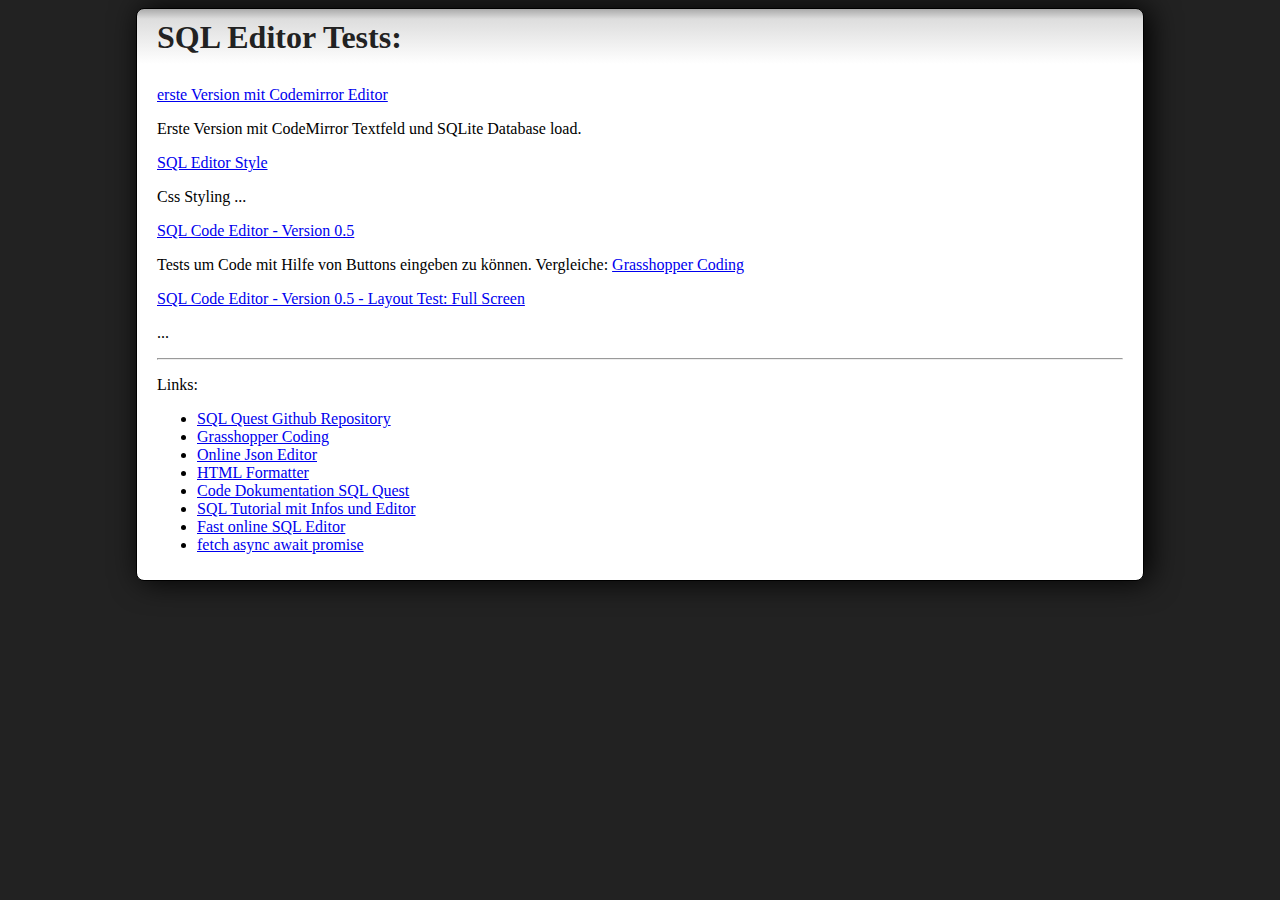
<file: index.html>
<!doctype html>
<html>

<head>
	<meta charset="utf8">
	<title>Online SQL Abenteuer 12</title>
	<link href="https://cdn.jsdelivr.net/npm/bootstrap@5.0.0-beta2/dist/css/bootstrap.min.css" rel="stylesheet"
		integrity="sha384-BmbxuPwQa2lc/FVzBcNJ7UAyJxM6wuqIj61tLrc4wSX0szH/Ev+nYRRuWlolflfl" crossorigin="anonymous">
	<link rel="stylesheet" href="css/index.css">

</head>

<body>
	<h1>SQL Editor Tests:</h1>

	<p><a href="./index_old.html">erste Version mit Codemirror Editor</a></p>
	<p>Erste Version mit CodeMirror Textfeld und SQLite Database load.</p>

	<p><a href="./index2.html">SQL Editor Style</a></p>
	<p>Css Styling ...</p>

	<p><a href="./sql-editor.html">SQL Code Editor - Version 0.5</a></p>
	<p>Tests um Code mit Hilfe von Buttons eingeben zu können. Vergleiche:
		<a href="https://learn.grasshopper.app/project/fundamentals-ii" target="_blank">Grasshopper Coding</a>
	</p>

	<p><a href="./sql-editor-2.html">SQL Code Editor - Version 0.5 - Layout Test: Full Screen</a></p>
	<p>...
	</p>


	<hr>
	<p>Links:</p>
	<ul>
		<li><a href="https://github.com/Sulkar/sql-quest" target="_blank">SQL Quest Github Repository</a></li>
		<li><a href="https://learn.grasshopper.app/project/fundamentals-ii" target="_blank">Grasshopper Coding</a></li>
		<li><a href="https://jsoneditoronline.org/" target="_blank">Online Json Editor</a></li>
		<li><a href="https://codebeautify.org/htmlviewer/" target="_blank">HTML Formatter</a></li>
		<li><a href="https://docs.google.com/document/d/17sZaLx4jwNVr7cThZXRcpKtjsOIQ4309kPToPDadQcc/edit?usp=sharing"
				target="_blank">Code Dokumentation SQL Quest</a></li>
		<li><a href="https://www.sqltutorial.org/" target="_blank">SQL Tutorial mit Infos und Editor</a></li>
		<li><a href="https://sqliteonline.com/" target="_blank">Fast online SQL Editor</a></li>
		<li><a href="https://dmitripavlutin.com/javascript-fetch-async-await/" target="_blank">fetch async await promise</a></li>




	</ul>
</body>

</html>
</file>
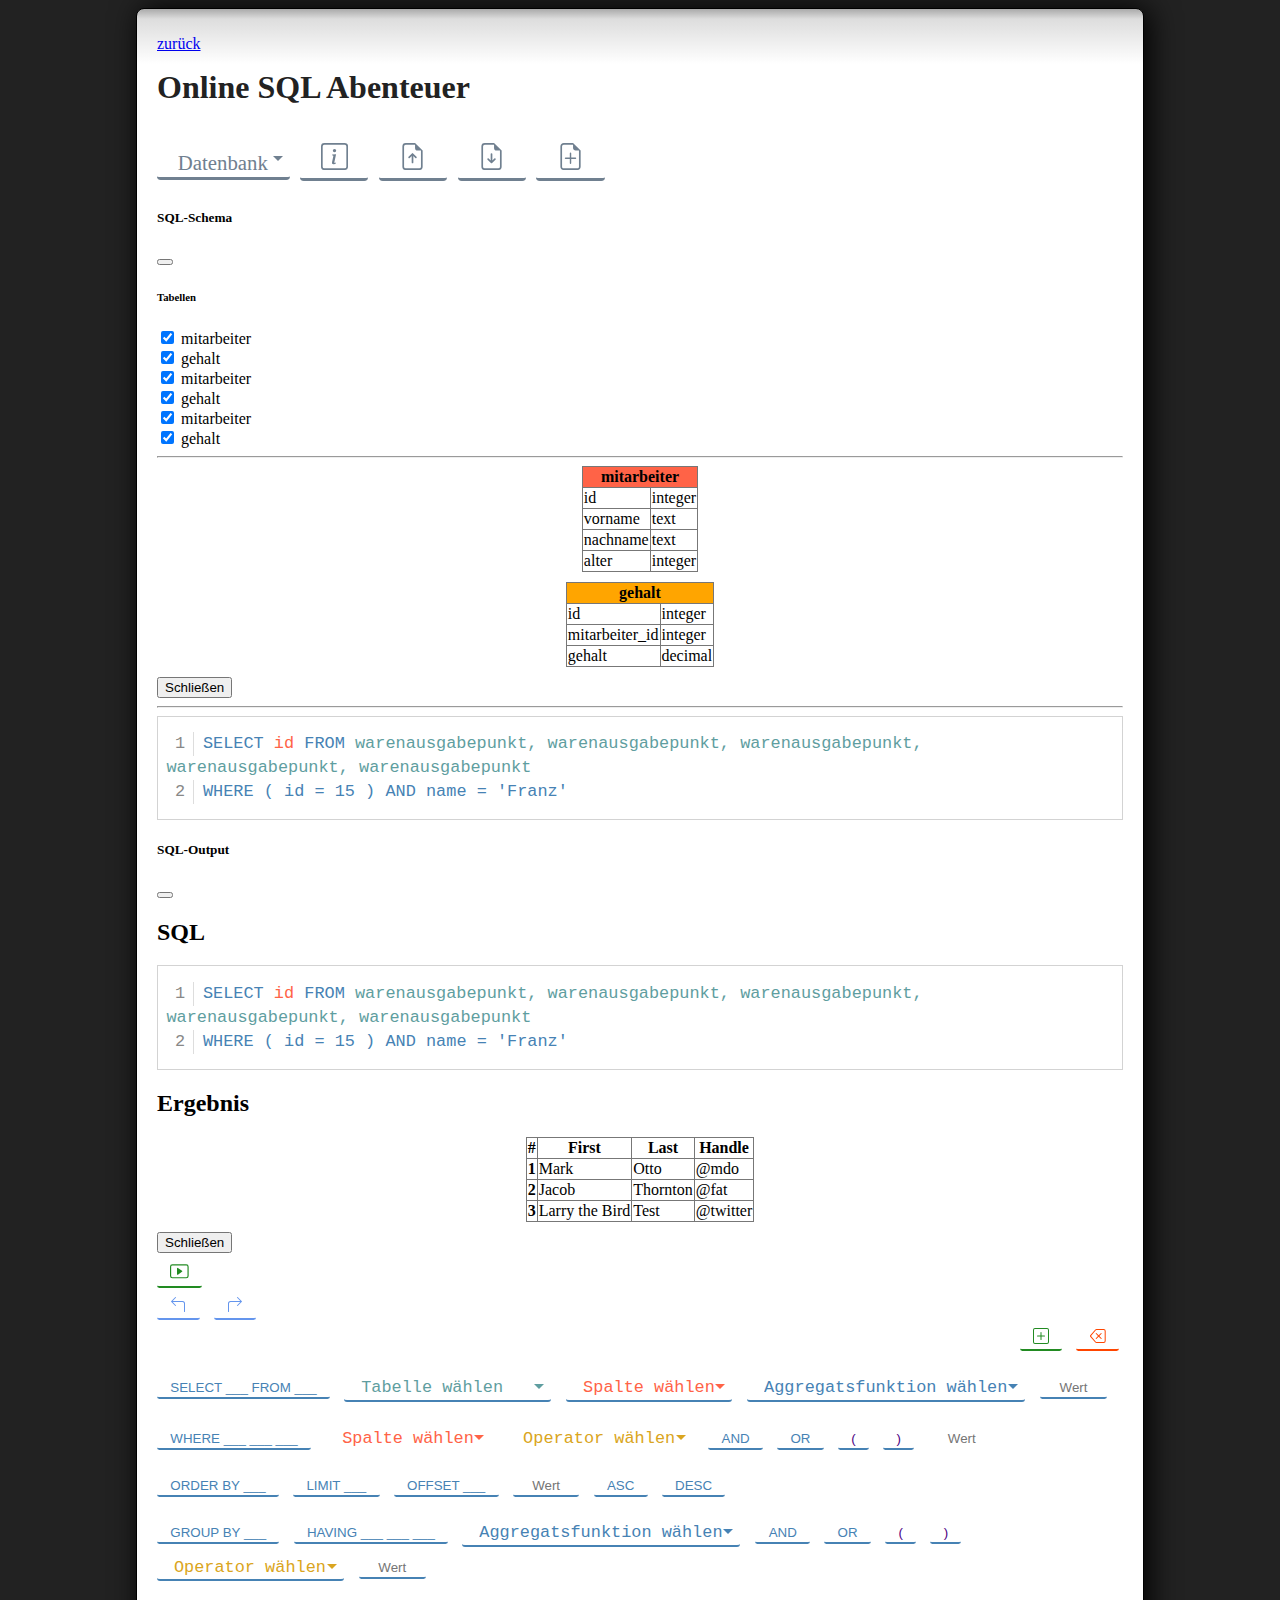
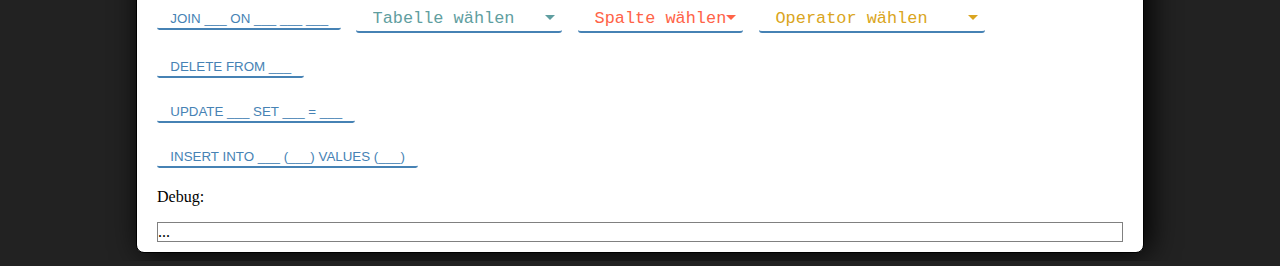
<file: index2.html>
<!DOCTYPE html>

<html>

<head>
    <meta charset="utf8">

    <title>Online SQL Abenteuer</title>


    <link href="https://cdn.jsdelivr.net/npm/bootstrap@5.0.0-beta2/dist/css/bootstrap.min.css" rel="stylesheet" integrity="sha384-BmbxuPwQa2lc/FVzBcNJ7UAyJxM6wuqIj61tLrc4wSX0szH/Ev+nYRRuWlolflfl" crossorigin="anonymous">
    <link rel="stylesheet" href="css/index.css">

</head>

<body>
    <p><a href="./index.html">zurück</a></p>




    <h1>Online SQL Abenteuer</h1>


    <div class="row">
        <div class="col">
            <div class="dbHandlingMenu">
                <select id="selDbChooser">
                    <option value="init">Datenbank</option>
                </select>
                <button id="btnDbInfo" class="btnDbInfo" data-toggle="tooltip" data-placement="top" title="Database Info" data-toggle="modal" data-bs-toggle="modal" data-bs-target="#dbInfoModal">
                    <svg xmlns="http://www.w3.org/2000/svg" width="1.3em" height="1.3em" fill="currentColor" class="bi bi-info-square" viewBox="0 0 16 16">
                        <path d="M14 1a1 1 0 0 1 1 1v12a1 1 0 0 1-1 1H2a1 1 0 0 1-1-1V2a1 1 0 0 1 1-1h12zM2 0a2 2 0 0 0-2 2v12a2 2 0 0 0 2 2h12a2 2 0 0 0 2-2V2a2 2 0 0 0-2-2H2z"/>
                        <path d="M8.93 6.588l-2.29.287-.082.38.45.083c.294.07.352.176.288.469l-.738 3.468c-.194.897.105 1.319.808 1.319.545 0 1.178-.252 1.465-.598l.088-.416c-.2.176-.492.246-.686.246-.275 0-.375-.193-.304-.533L8.93 6.588zM9 4.5a1 1 0 1 1-2 0 1 1 0 0 1 2 0z"/>
                      </svg>
                </button>
                <label for="fileDbUpload" class="fileUpload" data-toggle="tooltip" data-placement="top" title="Upload Database">
                    <svg xmlns="http://www.w3.org/2000/svg" width="1.3em" height="1.3em" fill="currentColor" class="bi bi-file-earmark-arrow-up" viewBox="0 0 16 16">
                        <path d="M8.5 11.5a.5.5 0 0 1-1 0V7.707L6.354 8.854a.5.5 0 1 1-.708-.708l2-2a.5.5 0 0 1 .708 0l2 2a.5.5 0 0 1-.708.708L8.5 7.707V11.5z"/>
                        <path d="M14 14V4.5L9.5 0H4a2 2 0 0 0-2 2v12a2 2 0 0 0 2 2h8a2 2 0 0 0 2-2zM9.5 3A1.5 1.5 0 0 0 11 4.5h2V14a1 1 0 0 1-1 1H4a1 1 0 0 1-1-1V2a1 1 0 0 1 1-1h5.5v2z"/>
                      </svg>
                </label>
                <input id="fileDbUpload" type="file" />
                <button id="btnDbDownload" class="btnDbDownload" data-toggle="tooltip" data-placement="top" title="Download Database">
                    <svg xmlns="http://www.w3.org/2000/svg" width="1.3em" height="1.3em" fill="currentColor" class="bi bi-file-earmark-arrow-down" viewBox="0 0 16 16">
                        <path d="M8.5 6.5a.5.5 0 0 0-1 0v3.793L6.354 9.146a.5.5 0 1 0-.708.708l2 2a.5.5 0 0 0 .708 0l2-2a.5.5 0 0 0-.708-.708L8.5 10.293V6.5z"/>
                        <path d="M14 14V4.5L9.5 0H4a2 2 0 0 0-2 2v12a2 2 0 0 0 2 2h8a2 2 0 0 0 2-2zM9.5 3A1.5 1.5 0 0 0 11 4.5h2V14a1 1 0 0 1-1 1H4a1 1 0 0 1-1-1V2a1 1 0 0 1 1-1h5.5v2z"/>
                      </svg>
                </button>
                <button id="btnDbNew" class="btnDbNew" data-toggle="tooltip" data-placement="top" title="New Database">
                    <svg  xmlns="http://www.w3.org/2000/svg"  xmlns:xlink="http://www.w3.org/1999/xlink"  width="1.3em" height="1.3em" fill="currentColor" viewBox="0,0,12,16"><g transform="translate(-294,-191.02041)"><g data-paper-data="{&quot;isPaintingLayer&quot;:true}" fill="slategrey" fill-rule="nonzero" stroke="none" stroke-width="1" stroke-linecap="butt" stroke-linejoin="miter" stroke-miterlimit="10" stroke-dasharray="" stroke-dashoffset="0" style="mix-blend-mode: normal"></g><path d="M300,196.61224c0.23388,0 0.42347,0.18959 0.42347,0.42347v2.54082h2.54082c0.23388,0 0.42347,0.18959 0.42347,0.42347c0,0.23388 -0.18959,0.42347 -0.42347,0.42347h-2.54082v2.54082c0,0.23388 -0.18959,0.42347 -0.42347,0.42347c-0.23388,0 -0.42347,-0.18959 -0.42347,-0.42347v-2.54082h-2.54082c-0.23388,0 -0.42347,-0.18959 -0.42347,-0.42347c0,-0.23388 0.18959,-0.42347 0.42347,-0.42347h2.54082v-2.54082c0,-0.23388 0.18959,-0.42347 0.42347,-0.42347z"/><path d="M304,207.02041h-8c-1.10457,0 -2,-0.89543 -2,-2v-12c0,-1.10457 0.89543,-2 2,-2h5.5l4.5,4.5v9.5c0,1.10457 -0.89543,2 -2,2zM301.5,192.02041h-5.5c-0.55228,0 -1,0.44772 -1,1v12c0,0.55228 0.44772,1 1,1h8c0.55228,0 1,-0.44772 1,-1v-9.5h-2c-0.82843,0 -1.5,-0.67157 -1.5,-1.5z"/></g></g></svg>
                </button>
            </div>
        </div>
    </div>


    <div class="modal fade" id="dbInfoModal" tabindex="-1" aria-labelledby="dbInfoModal" aria-hidden="true">
        <div class="modal-dialog modal-fullscreen">
            <div class="modal-content">
                <div class="modal-header">
                    <h5 class="modal-title" id="exampleModalLabel">SQL-Schema</h5>
                    <button type="button" class="btn-close" data-bs-dismiss="modal" aria-label="Close"></button>
                </div>
                <div class="modal-body">

                    <div class="container">
                        <div class="container">
                            <div class="schemaArea dbInfoModal">
                                <div class="row tableSelectMenu">
                                    <h6>Tabellen</h6>
                                    <div class="col ">
                                        <div class="form-check">
                                            <input class="form-check-input" type="checkbox" value="" id="flexCheckDefault" checked>
                                            <label class="form-check-label" for="flexCheckDefault">
                                              mitarbeiter
                                            </label></br>
                                            <input class="form-check-input" type="checkbox" value="" id="flexCheckDefault" checked>
                                            <label class="form-check-label" for="flexCheckDefault">
                                              gehalt
                                            </label>
                                        </div>
                                    </div>
                                    <div class="col ">
                                        <div class="form-check">
                                            <input class="form-check-input" type="checkbox" value="" id="flexCheckDefault" checked>
                                            <label class="form-check-label" for="flexCheckDefault">
                                                  mitarbeiter
                                                </label></br>
                                            <input class="form-check-input" type="checkbox" value="" id="flexCheckDefault" checked>
                                            <label class="form-check-label" for="flexCheckDefault">
                                                  gehalt
                                                </label>
                                        </div>
                                    </div>
                                    <div class="col ">
                                        <div class="form-check">
                                            <input class="form-check-input" type="checkbox" value="" id="flexCheckDefault" checked>
                                            <label class="form-check-label" for="flexCheckDefault">
                                                      mitarbeiter
                                                    </label></br>
                                            <input class="form-check-input" type="checkbox" value="" id="flexCheckDefault" checked>
                                            <label class="form-check-label" for="flexCheckDefault">
                                                      gehalt
                                                    </label>
                                        </div>
                                    </div>

                                    <hr>
                                </div>

                            </div>
                            <div class="row">
                                <div class="col-sm">
                                    <table class="table" style="max-width: 20em;">
                                        <thead>
                                            <tr>
                                                <th colspan="2" style="background-color: tomato">mitarbeiter</th>
                                            </tr>
                                        </thead>
                                        <tbody>
                                            <tr>
                                                <td>id</td>
                                                <td>integer</td>
                                            </tr>
                                            <tr>
                                                <td>vorname</td>
                                                <td>text</td>
                                            </tr>
                                            <tr>
                                                <td>nachname</td>
                                                <td>text</td>
                                            </tr>
                                            <tr>
                                                <td>alter</td>
                                                <td>integer</td>
                                            </tr>
                                        </tbody>
                                    </table>
                                </div>
                                <div class="col-sm">
                                    <table class="table" style="max-width: 20em;">
                                        <thead>
                                            <tr>
                                                <th colspan="2" style="background-color: orange">gehalt</th>
                                            </tr>
                                        </thead>
                                        <tbody>
                                            <tr>
                                                <td>id</td>
                                                <td>integer</td>
                                            </tr>
                                            <tr>
                                                <td>mitarbeiter_id</td>
                                                <td>integer</td>
                                            </tr>
                                            <tr>
                                                <td>gehalt</td>
                                                <td>decimal</td>
                                            </tr>
                                        </tbody>
                                    </table>
                                </div>
                                <div class="col-sm"></div>
                            </div>
                        </div>
                    </div>
                </div>
            </div>
            <div class="modal-footer">
                <button type="button" class="btn btn-secondary" data-bs-dismiss="modal">Schließen</button>
            </div>
        </div>
    </div>
    </div>


    <hr>





    <div>
        <div class="container">
            <div class="row">
                <div class="col">
                    <div class="codeArea">
                        <pre><code>

<span class="codeElement_0 codeline btnSelect synSQL sqlSelect parent sqlIdentifier inputFields" data-sql-element="SELECT">SELECT<span class="codeElement_1 leerzeichen"> </span><span class="codeElement_8 selField synColumns synColumns sqlSelect inputField sqlIdentifier root" data-sql-element="SELECT_SELECT">id</span><span class="codeElement_3 leerzeichen"> </span><span class="codeElement_4" data-goto-element="0">FROM</span><span class="codeElement_5 leerzeichen"> </span><span class="codeElement_7 selTable synTables sqlSelect inputField sqlIdentifier root" data-sql-element="SELECT_FROM">warenausgabepunkt, warenausgabepunkt, warenausgabepunkt, warenausgabepunkt, warenausgabepunkt</span><span class="codeElement_9 leerzeichen"> </span><span class="codeElement_10 btnWhere sqlWhere parent sqlIdentifier codeline inputFields" data-sql-element="WHERE">WHERE<span class="codeElement_11 leerzeichen"> </span><span class="codeElement_17 btnLeftBracket sqlWhere sqlIdentifier extended" data-sql-element="LEFTBRACKET"> ( </span><span class="codeElement_18 selField sqlWhere inputField sqlIdentifier root" data-sql-element="WHERE_1">id</span><span class="codeElement_13 leerzeichen"> </span><span class="codeElement_19 selOperators sqlWhere inputField sqlIdentifier root" data-sql-element="WHERE_2">=</span><span class="codeElement_15 leerzeichen"> </span><span class="codeElement_16 inputField unfilled root sqlIdentifier input" data-sql-element="WHERE_3" data-next-element="12">15</span><span class="codeElement_20 btnRightBracket sqlWhere sqlIdentifier extended" data-sql-element="RIGHTBRACKET"> ) </span><span class="codeElement_21 leerzeichen"> </span><span class="codeElement_22 btnAND sqlWhere parent sqlIdentifier inputFields" data-sql-element="AND">AND<span class="codeElement_23 leerzeichen"> </span><span class="codeElement_29 selField sqlWhere inputField sqlIdentifier root" data-sql-element="WHERE_1">name</span><span class="codeElement_25 leerzeichen"> </span><span class="codeElement_30 selOperators sqlWhere inputField sqlIdentifier root" data-sql-element="WHERE_2">=</span><span class="codeElement_27 leerzeichen"> </span><span class="codeElement_28 inputField unfilled root sqlIdentifier input" data-sql-element="WHERE_3" data-next-element="24">'Franz'</span></span></span></span>

</code></pre>

                    </div>
                </div>
            </div>




            <!-- Modal -->
            <div class="modal fade" id="resultModal" tabindex="-1" aria-labelledby="exampleModalLabel" aria-hidden="true">
                <div class="modal-dialog modal-fullscreen">
                    <div class="modal-content">
                        <div class="modal-header">
                            <h5 class="modal-title" id="exampleModalLabel">SQL-Output</h5>
                            <button type="button" class="btn-close" data-bs-dismiss="modal" aria-label="Close"></button>
                        </div>
                        <div class="modal-body">

                            <div class="container">
                                <div class="row">
                                    <div class="col">
                                        <h2>SQL</h2>
                                        <div class="codeArea">
                                            <pre><code>
            
            <span class="codeElement_0 codeline btnSelect synSQL sqlSelect parent sqlIdentifier inputFields" data-sql-element="SELECT">SELECT<span class="codeElement_1 leerzeichen"> </span><span class="codeElement_8 selField synColumns synColumns sqlSelect inputField sqlIdentifier root" data-sql-element="SELECT_SELECT">id</span><span class="codeElement_3 leerzeichen"> </span><span class="codeElement_4" data-goto-element="0">FROM</span><span class="codeElement_5 leerzeichen"> </span><span class="codeElement_7 selTable synTables sqlSelect inputField sqlIdentifier root" data-sql-element="SELECT_FROM">warenausgabepunkt, warenausgabepunkt, warenausgabepunkt, warenausgabepunkt, warenausgabepunkt</span><span class="codeElement_9 leerzeichen"> </span><span class="codeElement_10 btnWhere sqlWhere parent sqlIdentifier codeline inputFields" data-sql-element="WHERE">WHERE<span class="codeElement_11 leerzeichen"> </span><span class="codeElement_17 btnLeftBracket sqlWhere sqlIdentifier extended" data-sql-element="LEFTBRACKET"> ( </span><span class="codeElement_18 selField sqlWhere inputField sqlIdentifier root" data-sql-element="WHERE_1">id</span><span class="codeElement_13 leerzeichen"> </span><span class="codeElement_19 selOperators sqlWhere inputField sqlIdentifier root" data-sql-element="WHERE_2">=</span><span class="codeElement_15 leerzeichen"> </span><span class="codeElement_16 inputField unfilled root sqlIdentifier input" data-sql-element="WHERE_3" data-next-element="12">15</span><span class="codeElement_20 btnRightBracket sqlWhere sqlIdentifier extended" data-sql-element="RIGHTBRACKET"> ) </span><span class="codeElement_21 leerzeichen"> </span><span class="codeElement_22 btnAND sqlWhere parent sqlIdentifier inputFields" data-sql-element="AND">AND<span class="codeElement_23 leerzeichen"> </span><span class="codeElement_29 selField sqlWhere inputField sqlIdentifier root" data-sql-element="WHERE_1">name</span><span class="codeElement_25 leerzeichen"> </span><span class="codeElement_30 selOperators sqlWhere inputField sqlIdentifier root" data-sql-element="WHERE_2">=</span><span class="codeElement_27 leerzeichen"> </span><span class="codeElement_28 inputField unfilled root sqlIdentifier input" data-sql-element="WHERE_3" data-next-element="24">'Franz'</span></span></span></span>
            
            </code></pre>


                                        </div>
                                        <h2>Ergebnis</h2>
                                        <table class="table table-hover">
                                            <thead>
                                                <tr>
                                                    <th scope="col">#</th>
                                                    <th scope="col">First</th>
                                                    <th scope="col">Last</th>
                                                    <th scope="col">Handle</th>
                                                </tr>
                                            </thead>
                                            <tbody>
                                                <tr>
                                                    <th scope="row">1</th>
                                                    <td>Mark</td>
                                                    <td>Otto</td>
                                                    <td>@mdo</td>
                                                </tr>
                                                <tr>
                                                    <th scope="row">2</th>
                                                    <td>Jacob</td>
                                                    <td>Thornton</td>
                                                    <td>@fat</td>
                                                </tr>
                                                <tr>
                                                    <th scope="row">3</th>
                                                    <td>Larry the Bird</td>
                                                    <td>Test</td>
                                                    <td>@twitter</td>
                                                </tr>
                                            </tbody>
                                        </table>
                                    </div>
                                </div>
                            </div>
                        </div>
                        <div class="modal-footer">
                            <button type="button" class="btn btn-secondary" data-bs-dismiss="modal">Schließen</button>
                        </div>
                    </div>
                </div>
            </div>

            <div class="row buttonArea  mainMenu">
                <div class="col-2 leftMenu">
                    <button class="btnRun" data-toggle="modal" data-bs-toggle="modal" data-bs-target="#resultModal">
                        <svg xmlns="http://www.w3.org/2000/svg" width="1.4em" height="1.4em" fill="currentColor"
                            class="bi bi-play-btn" viewBox="0 0 16 16">
                            <path
                                d="M6.79 5.093A.5.5 0 0 0 6 5.5v5a.5.5 0 0 0 .79.407l3.5-2.5a.5.5 0 0 0 0-.814l-3.5-2.5z" />
                            <path
                                d="M0 4a2 2 0 0 1 2-2h12a2 2 0 0 1 2 2v8a2 2 0 0 1-2 2H2a2 2 0 0 1-2-2V4zm15 0a1 1 0 0 0-1-1H2a1 1 0 0 0-1 1v8a1 1 0 0 0 1 1h12a1 1 0 0 0 1-1V4z" />
                        </svg>
                    </button>
                </div>


                <div class="col-5 centerMenu">
                    <button class="btnUndo ">
                        <svg xmlns="http://www.w3.org/2000/svg" width="1.2em" height="1.2em" fill="currentColor"
                            class="bi bi-arrow-90deg-left" viewBox="0 0 16 16">
                            <path fill-rule="evenodd"
                                d="M1.146 4.854a.5.5 0 0 1 0-.708l4-4a.5.5 0 1 1 .708.708L2.707 4H12.5A2.5 2.5 0 0 1 15 6.5v8a.5.5 0 0 1-1 0v-8A1.5 1.5 0 0 0 12.5 5H2.707l3.147 3.146a.5.5 0 1 1-.708.708l-4-4z" />
                        </svg>
                    </button>
                    <button class="btnRedo ">
                        <svg xmlns="http://www.w3.org/2000/svg" width="1.2em" height="1.2em" fill="currentColor"
                            class="bi bi-arrow-90deg-right" viewBox="0 0 16 16">
                            <path fill-rule="evenodd"
                                d="M14.854 4.854a.5.5 0 0 0 0-.708l-4-4a.5.5 0 0 0-.708.708L13.293 4H3.5A2.5 2.5 0 0 0 1 6.5v8a.5.5 0 0 0 1 0v-8A1.5 1.5 0 0 1 3.5 5h9.793l-3.147 3.146a.5.5 0 0 0 .708.708l4-4z" />
                        </svg>
                    </button>
                </div>
                <div class="col-5 rightMenu">


                    <button class="btnAdd ">
                        <svg xmlns="http://www.w3.org/2000/svg" width="1.2em" height="1.2em" fill="currentColor"
                            class="bi bi-plus-square" viewBox="0 0 16 16">
                            <path
                                d="M14 1a1 1 0 0 1 1 1v12a1 1 0 0 1-1 1H2a1 1 0 0 1-1-1V2a1 1 0 0 1 1-1h12zM2 0a2 2 0 0 0-2 2v12a2 2 0 0 0 2 2h12a2 2 0 0 0 2-2V2a2 2 0 0 0-2-2H2z" />
                            <path
                                d="M8 4a.5.5 0 0 1 .5.5v3h3a.5.5 0 0 1 0 1h-3v3a.5.5 0 0 1-1 0v-3h-3a.5.5 0 0 1 0-1h3v-3A.5.5 0 0 1 8 4z" />
                        </svg>
                    </button>

                    <button class="btnDelete "><svg xmlns="http://www.w3.org/2000/svg" width="1.2em" height="1.2em"
                            fill="currentColor" class="bi bi-backspace" viewBox="0 0 16 16">
                            <path
                                d="M5.83 5.146a.5.5 0 0 0 0 .708L7.975 8l-2.147 2.146a.5.5 0 0 0 .707.708l2.147-2.147 2.146 2.147a.5.5 0 0 0 .707-.708L9.39 8l2.146-2.146a.5.5 0 0 0-.707-.708L8.683 7.293 6.536 5.146a.5.5 0 0 0-.707 0z" />
                            <path
                                d="M13.683 1a2 2 0 0 1 2 2v10a2 2 0 0 1-2 2h-7.08a2 2 0 0 1-1.519-.698L.241 8.65a1 1 0 0 1 0-1.302L5.084 1.7A2 2 0 0 1 6.603 1h7.08zm-7.08 1a1 1 0 0 0-.76.35L1 8l4.844 5.65a1 1 0 0 0 .759.35h7.08a1 1 0 0 0 1-1V3a1 1 0 0 0-1-1h-7.08z" />
                        </svg></button>
                </div>
            </div>
            <div class="row">
                <div class="col">
                    <div class="buttonArea">
                        <p class="sqlSelectBefehl">
                            <button class="btnSelect synSQL sqlSelect">SELECT ___ FROM ___</button>

                            <select class="selTable synTables sqlSelect">
                                <option value="" disabled selected hidden>Tabelle wählen</option>
                                <option value="benutzer">benutzer</option>
                                <option value="ware">warenausgabepunkt</option>
                                <option value="punkte">punkte</option>
                            </select>


                            <select class="selField synColumns synColumns sqlSelect">
                                <option value="" disabled selected hidden>Spalte wählen</option>
                                <option value="*">*</option>
                                <option value="id">id</option>
                                <option value="name">name</option>
                            </select>

                            <select class="selAggregate synSQL sqlSelect">
                                <option value="" disabled selected hidden>Aggregatsfunktion wählen</option>
                                <option value="AVG">AVG ( ___ )</option>
                                <option value="COUNT">COUNT ( ___ )</option>
                                <option value="MIN">MIN ( ___ )</option>
                                <option value="MAX">MAX ( ___ )</option>
                                <option value="SUM">SUM ( ___ )</option>
                            </select>




                            <input type="text" placeholder="Wert" class="inputValue synValues sqlSelect"> </input>




                        </p>
                        <p class="sqlWhereBefehl">
                            <button class="btnWhere synSQL sqlWhere">WHERE ___ ___ ___</button>

                            <select class="selField synColumns sqlWhere">
                                <option value="" disabled selected hidden>Spalte wählen</option>
                                <option value="*">*</option>
                                <option value="id">id</option>
                                <option value="name">name</option>
                            </select>

                            <select class="selOperators synOperators sqlWhere">
                                <option value="" disabled selected hidden>Operator wählen</option>
                                <option value="=">=</option>
                                <option value="&gt;">&gt;</option>
                                <option value="&lt;">&lt;</option>
                                <option value="&gt;=">&gt;=</option>
                                <option value="=">&lt;=</option>
                                <option value="&&lt;&gt;">&lt;&gt;</option>
                                <option value="BETWEEN">BETWEEN</option>
                                <option value="LIKE">LIKE</option>
                                <option value="IN">IN</option>
                            </select>

                            <button class="btnAND synSQL sqlWhere">AND</button>
                            <button class="btnOR synSQL sqlWhere">OR</button>
                            <button class="btnLeftBracket synBrackets sqlWhere">(</button>
                            <button class="btnRightBracket synBrackets sqlWhere">)</button>


                            <input type="text" placeholder="Wert" class="inputValue synValues sqlWhere"> </input>
                        </p>
                        <p class="sqlOrderBefehl">
                            <button class="btnOrder synSQL sqlOrder">ORDER BY ___</button>

                            <button class="btnLimit synSQL sqlOrder">LIMIT ___</button>
                            <button class="btnOffset synSQL sqlOrder">OFFSET ___</button>
                            <input type="text" placeholder="Wert" class="inputValue synValue sqlOrder"> </input>
                            <button class="btnAsc synSQL sqlOrder">ASC</button>
                            <button class="btnDesc synSQL sqlOrder">DESC</button>
                        </p>
                        <p class="sqlGroupBefehl">

                            <button class="btnGroup synSQL sqlGroup">GROUP BY ___</button>
                            <button class="btnHAVING synSQL sqlGroup">HAVING ___ ___ ___</button>



                            <select class="selAggregate synSQL sqlGroup">
                                <option value="" disabled selected hidden>Aggregatsfunktion wählen</option>
                                <option value="AVG">AVG ( ___ )</option>
                                <option value="COUNT">COUNT ( ___ )</option>
                                <option value="MIN">MIN ( ___ )</option>
                                <option value="MAX">MAX ( ___ )</option>
                                <option value="SUM">SUM ( ___ )</option>
                            </select>

                            <button class="btnAND synSQL sqlGroup">AND</button>
                            <button class="btnOR synSQL sqlGroup">OR</button>
                            <button class="btnLeftBracket synBrackets sqlGroup">(</button>
                            <button class="btnRightBracket synBrackets sqlGroup">)</button>

                            <select class="selOperators synOperators sqlGroup">
                                <option value="" disabled selected hidden>Operator wählen</option>
                                <option value="=">=</option>
                                <option value="&gt;">&gt;</option>
                                <option value="&lt;">&lt;</option>
                                <option value="&gt;=">&gt;=</option>
                                <option value="=">&lt;=</option>
                                <option value="&&lt;&gt;">&lt;&gt;</option>
                                <option value="BETWEEN">BETWEEN</option>
                                <option value="LIKE">LIKE</option>
                                <option value="IN">IN</option>
                            </select>

                            <input type="text" placeholder="Wert" class="inputValue synValues sqlGroup"> </input>
                        </p>

                        <p class="sqlJoinBefehl">
                            <button class="btnJoin synSQL sqlJoin">JOIN ___ ON ___ ___ ___</button>

                            <select class="selTable synTables sqlJoin">
                                <option value="" disabled selected hidden>Tabelle wählen</option>
                                <option value="benutzer">benutzer</option>
                                <option value="ware">warenausgabepunkt</option>
                                <option value="punkte">punkte</option>
                            </select>

                            <select class="selField synColumns sqlJoin">
                                <option value="" disabled selected hidden>Spalte wählen</option>
                                <option value="*">*</option>
                                <option value="id">id</option>
                                <option value="name">name</option>
                            </select>


                            <select class="selOperators synOperators sqlJoin">
                                <option value="" disabled selected hidden>Operator wählen</option>
                                <option value="=">=</option>
                                <option value="&gt;">&gt;</option>
                                <option value="&lt;">&lt;</option>
                                <option value="&gt;=">&gt;=</option>
                                <option value="=">&lt;=</option>
                                <option value="&&lt;&gt;">&lt;&gt;</option>
                                <option value="BETWEEN">BETWEEN ___ AND ___</option>
                                <option value="LIKE">LIKE</option>
                                <option value="IN">IN (___)</option>
                            </select>

                        </p>

                        <p class="sqlDeleteBefehl">

                            <button class="btnSQLDelete synSQL sqlDelete">DELETE FROM ___</button>

                        </p>
                        <p class="sqlUpdateBefehl">

                            <button class="btnUpdate synSQL sqlUpdate">UPDATE ___ SET ___ = ___</button>

                        </p>
                        <p class="sqlInsertBefehl">

                            <button class="btnInsert synSQL sqlInsert">INSERT INTO ___ (___) VALUES (___)</button>

                        </p>
                    </div>
                </div>
            </div>

            <p>Debug:</p>

            <div id="debug">
                ...
            </div>
        </div>
    </div>
    <script src="https://cdnjs.cloudflare.com/ajax/libs/jquery/3.5.1/jquery.min.js">
    </script>
    <script src="https://cdn.jsdelivr.net/npm/bootstrap@5.0.0-beta2/dist/js/bootstrap.bundle.min.js" integrity="sha384-b5kHyXgcpbZJO/tY9Ul7kGkf1S0CWuKcCD38l8YkeH8z8QjE0GmW1gYU5S9FOnJ0" crossorigin="anonymous">
    </script>


    <script type="text/javascript" src="js/sqlbuilder.js">
    </script>

</body>

</html>
</file>
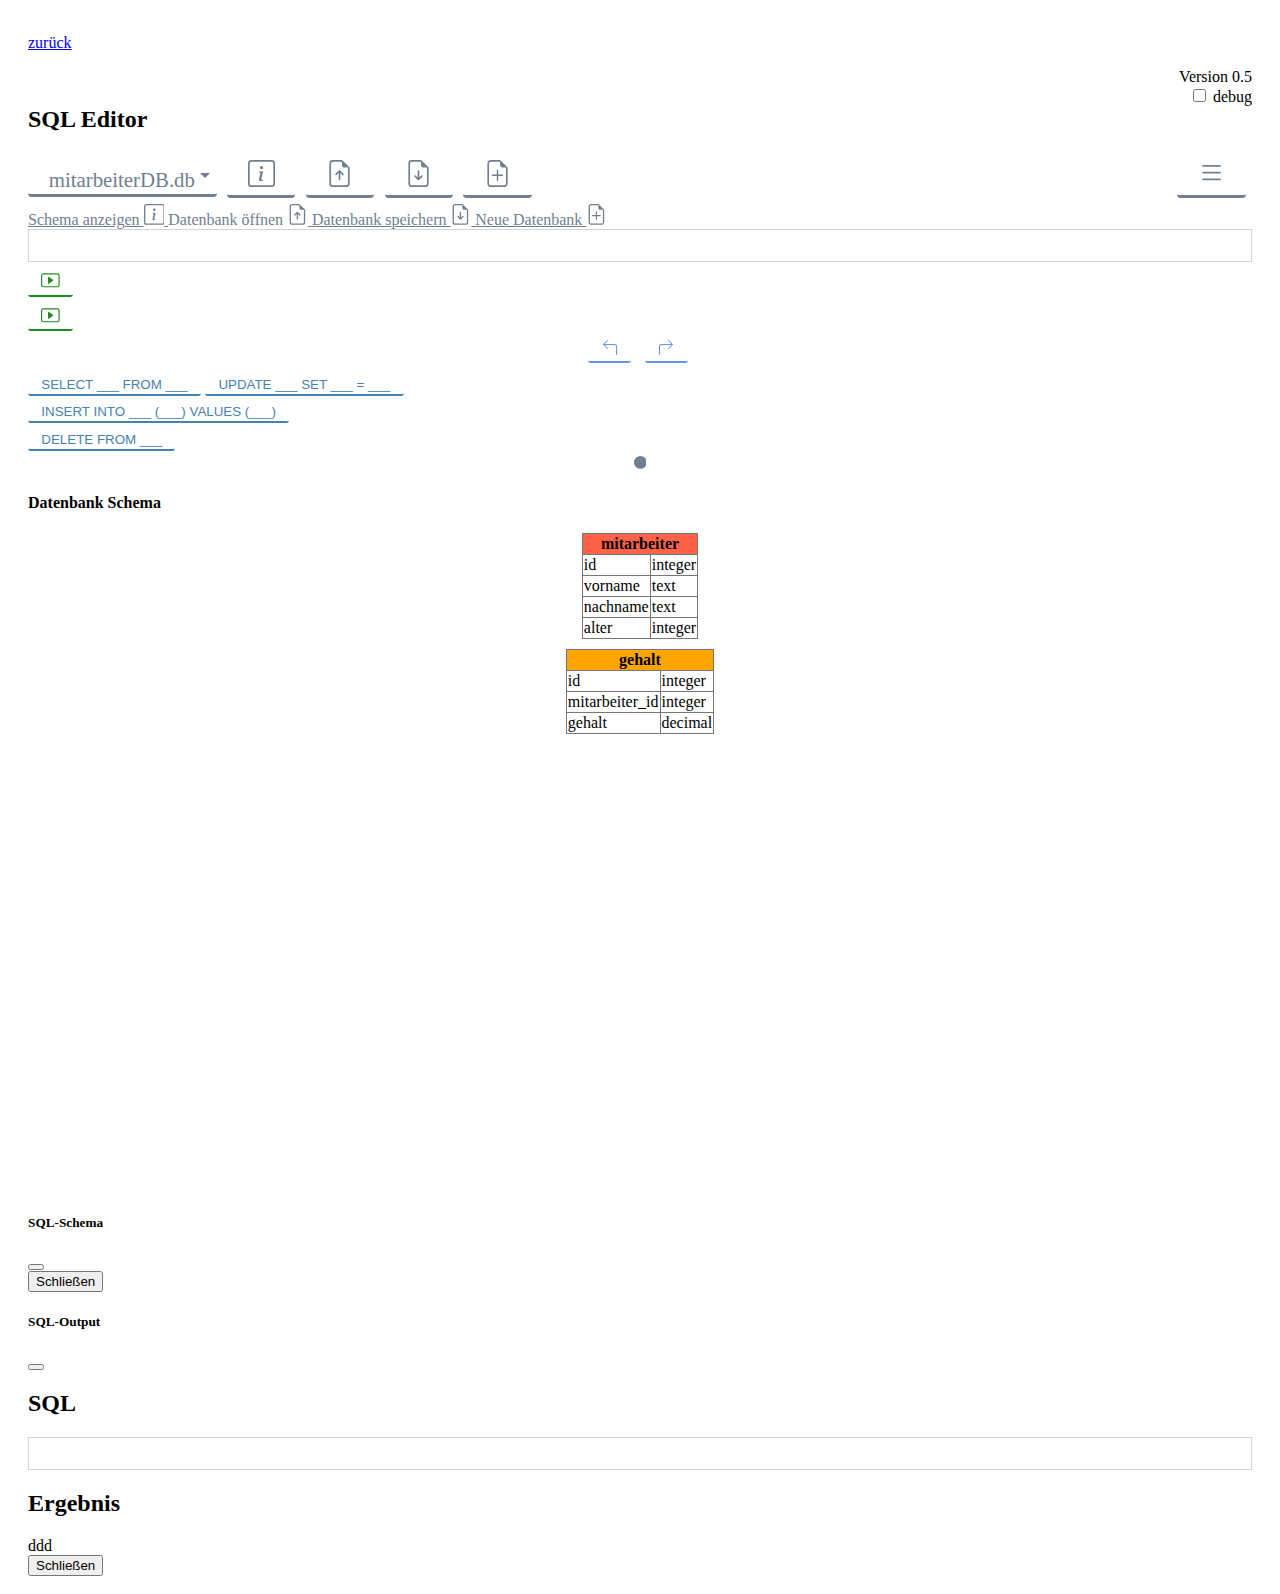
<file: sql-editor-2.html>
<!DOCTYPE html>

<html>

<head>
    <meta charset="utf8">
    <meta name="viewport" content="width=device-width, initial-scale=1, maximum-scale=1, user-scalable=no">

    <title>Online SQL - Testcode</title>
    <link href="https://cdn.jsdelivr.net/npm/bootstrap@5.0.0-beta2/dist/css/bootstrap.min.css" rel="stylesheet"
        integrity="sha384-BmbxuPwQa2lc/FVzBcNJ7UAyJxM6wuqIj61tLrc4wSX0szH/Ev+nYRRuWlolflfl" crossorigin="anonymous">
    <link rel="stylesheet" href="css/sql-editor-2.css">
</head>

<body>
    <div class="container-fluid">
        <!-- Header -->
        <p><a href="./index.html">zurück</a></p>


        <!-- database handling -->
        <div class="row">
            <div class="col">
                <span id="codeVersion" style="font-size: 1em; float: right;"> Version </span><br>
                <span style="float: right;"><input id="displayDebug" type="checkbox"> <label
                        for="displayDebug">debug</label></span>
                <h2 id="headerSql"> SQL Editor</h2>

                <div class="dbHandlingMenu">

                    <select id="selDbChooser">
                        <option value="init">Datenbank</option>
                    </select>

                    <button id="btnDbInfo" class="btnDbInfo d-none d-md-inline-block">
                        <svg xmlns="http://www.w3.org/2000/svg" width="1.3em" height="1.3em" fill="currentColor"
                            class="bi bi-info-square" viewBox="0 0 16 16">
                            <path
                                d="M14 1a1 1 0 0 1 1 1v12a1 1 0 0 1-1 1H2a1 1 0 0 1-1-1V2a1 1 0 0 1 1-1h12zM2 0a2 2 0 0 0-2 2v12a2 2 0 0 0 2 2h12a2 2 0 0 0 2-2V2a2 2 0 0 0-2-2H2z" />
                            <path
                                d="M8.93 6.588l-2.29.287-.082.38.45.083c.294.07.352.176.288.469l-.738 3.468c-.194.897.105 1.319.808 1.319.545 0 1.178-.252 1.465-.598l.088-.416c-.2.176-.492.246-.686.246-.275 0-.375-.193-.304-.533L8.93 6.588zM9 4.5a1 1 0 1 1-2 0 1 1 0 0 1 2 0z" />
                        </svg>
                    </button>
                    <label for="fileDbUpload" class="fileUpload d-none d-md-inline-block" data-toggle="tooltip"
                        data-placement="top" title="Upload Database">
                        <svg xmlns="http://www.w3.org/2000/svg" width="1.3em" height="1.3em" fill="currentColor"
                            class="bi bi-file-earmark-arrow-up" viewBox="0 0 16 16">
                            <path
                                d="M8.5 11.5a.5.5 0 0 1-1 0V7.707L6.354 8.854a.5.5 0 1 1-.708-.708l2-2a.5.5 0 0 1 .708 0l2 2a.5.5 0 0 1-.708.708L8.5 7.707V11.5z" />
                            <path
                                d="M14 14V4.5L9.5 0H4a2 2 0 0 0-2 2v12a2 2 0 0 0 2 2h8a2 2 0 0 0 2-2zM9.5 3A1.5 1.5 0 0 0 11 4.5h2V14a1 1 0 0 1-1 1H4a1 1 0 0 1-1-1V2a1 1 0 0 1 1-1h5.5v2z" />
                        </svg>
                    </label>
                    <input id="fileDbUpload" type="file" />
                    <button id="btnDbDownload" class="btnDbDownload d-none d-md-inline-block" data-toggle="tooltip"
                        data-placement="top" title="Download Database">
                        <svg xmlns="http://www.w3.org/2000/svg" width="1.3em" height="1.3em" fill="currentColor"
                            class="bi bi-file-earmark-arrow-down" viewBox="0 0 16 16">
                            <path
                                d="M8.5 6.5a.5.5 0 0 0-1 0v3.793L6.354 9.146a.5.5 0 1 0-.708.708l2 2a.5.5 0 0 0 .708 0l2-2a.5.5 0 0 0-.708-.708L8.5 10.293V6.5z" />
                            <path
                                d="M14 14V4.5L9.5 0H4a2 2 0 0 0-2 2v12a2 2 0 0 0 2 2h8a2 2 0 0 0 2-2zM9.5 3A1.5 1.5 0 0 0 11 4.5h2V14a1 1 0 0 1-1 1H4a1 1 0 0 1-1-1V2a1 1 0 0 1 1-1h5.5v2z" />
                        </svg>
                    </button>
                    <button id="btnDbNew" class="btnDbNew d-none d-md-inline-block" data-toggle="tooltip"
                        data-placement="top" title="New Database">
                        <svg xmlns="http://www.w3.org/2000/svg" xmlns:xlink="http://www.w3.org/1999/xlink" width="1.3em"
                            height="1.3em" fill="currentColor" viewBox="0,0,12,16">
                            <g transform="translate(-294,-191.02041)">
                                <g data-paper-data="{&quot;isPaintingLayer&quot;:true}" fill="slategrey"
                                    fill-rule="nonzero" stroke="none" stroke-width="1" stroke-linecap="butt"
                                    stroke-linejoin="miter" stroke-miterlimit="10" stroke-dasharray=""
                                    stroke-dashoffset="0" style="mix-blend-mode: normal"></g>
                                <path
                                    d="M300,196.61224c0.23388,0 0.42347,0.18959 0.42347,0.42347v2.54082h2.54082c0.23388,0 0.42347,0.18959 0.42347,0.42347c0,0.23388 -0.18959,0.42347 -0.42347,0.42347h-2.54082v2.54082c0,0.23388 -0.18959,0.42347 -0.42347,0.42347c-0.23388,0 -0.42347,-0.18959 -0.42347,-0.42347v-2.54082h-2.54082c-0.23388,0 -0.42347,-0.18959 -0.42347,-0.42347c0,-0.23388 0.18959,-0.42347 0.42347,-0.42347h2.54082v-2.54082c0,-0.23388 0.18959,-0.42347 0.42347,-0.42347z" />
                                <path
                                    d="M304,207.02041h-8c-1.10457,0 -2,-0.89543 -2,-2v-12c0,-1.10457 0.89543,-2 2,-2h5.5l4.5,4.5v9.5c0,1.10457 -0.89543,2 -2,2zM301.5,192.02041h-5.5c-0.55228,0 -1,0.44772 -1,1v12c0,0.55228 0.44772,1 1,1h8c0.55228,0 1,-0.44772 1,-1v-9.5h-2c-0.82843,0 -1.5,-0.67157 -1.5,-1.5z" />
                            </g>
                        </svg>
                    </button>



                    <!-- Hamburger Nav -->
                    <button id="btnHamburgerNav" class="btnHamburgerNav d-md-none " data-toggle="tooltip"
                        data-placement="top" title="Toggle Menu" data-bs-toggle="collapse"
                        data-bs-target="#navbarDbOptions">
                        <svg xmlns="http://www.w3.org/2000/svg" width="1.3em" height="1.3em" fill="currentColor"
                            class="bi bi-list" viewBox="0 0 16 16">
                            <path fill-rule="evenodd"
                                d="M2.5 11.5A.5.5 0 0 1 3 11h10a.5.5 0 0 1 0 1H3a.5.5 0 0 1-.5-.5zm0-4A.5.5 0 0 1 3 7h10a.5.5 0 0 1 0 1H3a.5.5 0 0 1-.5-.5zm0-4A.5.5 0 0 1 3 3h10a.5.5 0 0 1 0 1H3a.5.5 0 0 1-.5-.5z" />
                        </svg>
                    </button>

                    <div class="collapse navbar-collapse hamburgerNav" id="navbarDbOptions">
                        <div class="navbar-nav">
                            <a class="nav-link btnDbInfoMobile" href="#" data-toggle="modal" data-bs-toggle="modal"
                                data-bs-target="#dbInfoModal">
                                Schema anzeigen
                                <svg xmlns="http://www.w3.org/2000/svg" width="1.3em" height="1.3em" fill="currentColor"
                                    class="bi bi-info-square" viewBox="0 0 16 16">
                                    <path
                                        d="M14 1a1 1 0 0 1 1 1v12a1 1 0 0 1-1 1H2a1 1 0 0 1-1-1V2a1 1 0 0 1 1-1h12zM2 0a2 2 0 0 0-2 2v12a2 2 0 0 0 2 2h12a2 2 0 0 0 2-2V2a2 2 0 0 0-2-2H2z" />
                                    <path
                                        d="M8.93 6.588l-2.29.287-.082.38.45.083c.294.07.352.176.288.469l-.738 3.468c-.194.897.105 1.319.808 1.319.545 0 1.178-.252 1.465-.598l.088-.416c-.2.176-.492.246-.686.246-.275 0-.375-.193-.304-.533L8.93 6.588zM9 4.5a1 1 0 1 1-2 0 1 1 0 0 1 2 0z" />
                                </svg>
                            </a>


                            <a class="nav-link fileUpload" href="#">
                                <label for="fileDbUpload" class="fileUpload" data-toggle="tooltip" data-placement="top"
                                    title="Upload Database">
                                    Datenbank öffnen
                                    <svg xmlns="http://www.w3.org/2000/svg" width="1.3em" height="1.3em"
                                        fill="currentColor" class="bi bi-file-earmark-arrow-up" viewBox="0 0 16 16">
                                        <path
                                            d="M8.5 11.5a.5.5 0 0 1-1 0V7.707L6.354 8.854a.5.5 0 1 1-.708-.708l2-2a.5.5 0 0 1 .708 0l2 2a.5.5 0 0 1-.708.708L8.5 7.707V11.5z" />
                                        <path
                                            d="M14 14V4.5L9.5 0H4a2 2 0 0 0-2 2v12a2 2 0 0 0 2 2h8a2 2 0 0 0 2-2zM9.5 3A1.5 1.5 0 0 0 11 4.5h2V14a1 1 0 0 1-1 1H4a1 1 0 0 1-1-1V2a1 1 0 0 1 1-1h5.5v2z" />
                                    </svg>

                                </label> </a>
                            <a class="nav-link btnDbDownload" href="#">
                                Datenbank speichern
                                <svg xmlns="http://www.w3.org/2000/svg" width="1.3em" height="1.3em" fill="currentColor"
                                    class="bi bi-file-earmark-arrow-down" viewBox="0 0 16 16">
                                    <path
                                        d="M8.5 6.5a.5.5 0 0 0-1 0v3.793L6.354 9.146a.5.5 0 1 0-.708.708l2 2a.5.5 0 0 0 .708 0l2-2a.5.5 0 0 0-.708-.708L8.5 10.293V6.5z" />
                                    <path
                                        d="M14 14V4.5L9.5 0H4a2 2 0 0 0-2 2v12a2 2 0 0 0 2 2h8a2 2 0 0 0 2-2zM9.5 3A1.5 1.5 0 0 0 11 4.5h2V14a1 1 0 0 1-1 1H4a1 1 0 0 1-1-1V2a1 1 0 0 1 1-1h5.5v2z" />
                                </svg>
                            </a>
                            <a class="nav-link btnDbNew" href="#">
                                Neue Datenbank
                                <svg xmlns="http://www.w3.org/2000/svg" xmlns:xlink="http://www.w3.org/1999/xlink"
                                    width="1.3em" height="1.3em" fill="currentColor" viewBox="0,0,12,16">
                                    <g transform="translate(-294,-191.02041)">
                                        <g data-paper-data="{&quot;isPaintingLayer&quot;:true}" fill="slategrey"
                                            fill-rule="nonzero" stroke="none" stroke-width="1" stroke-linecap="butt"
                                            stroke-linejoin="miter" stroke-miterlimit="10" stroke-dasharray=""
                                            stroke-dashoffset="0" style="mix-blend-mode: normal"></g>
                                        <path
                                            d="M300,196.61224c0.23388,0 0.42347,0.18959 0.42347,0.42347v2.54082h2.54082c0.23388,0 0.42347,0.18959 0.42347,0.42347c0,0.23388 -0.18959,0.42347 -0.42347,0.42347h-2.54082v2.54082c0,0.23388 -0.18959,0.42347 -0.42347,0.42347c-0.23388,0 -0.42347,-0.18959 -0.42347,-0.42347v-2.54082h-2.54082c-0.23388,0 -0.42347,-0.18959 -0.42347,-0.42347c0,-0.23388 0.18959,-0.42347 0.42347,-0.42347h2.54082v-2.54082c0,-0.23388 0.18959,-0.42347 0.42347,-0.42347z" />
                                        <path
                                            d="M304,207.02041h-8c-1.10457,0 -2,-0.89543 -2,-2v-12c0,-1.10457 0.89543,-2 2,-2h5.5l4.5,4.5v9.5c0,1.10457 -0.89543,2 -2,2zM301.5,192.02041h-5.5c-0.55228,0 -1,0.44772 -1,1v12c0,0.55228 0.44772,1 1,1h8c0.55228,0 1,-0.44772 1,-1v-9.5h-2c-0.82843,0 -1.5,-0.67157 -1.5,-1.5z" />
                                    </g>
                                </svg>
                            </a>
                        </div>
                    </div>
                    <!-- Hamburger Nav END -->

                </div>
            </div>
        </div>


        <div class="row">

            <!-- code area -->
            <div class="col-md">
                <div class="row">
                    <div class="codeArea editor">
                        <pre><code></code></pre>
                    </div>
                </div>

                <div class="row">
                    <div class="col">
                        <!-- first row buttons main menu -->
                        <div class="row buttonArea mainMenu">

                            <!-- run button desktop -->
                            <div class="col leftMenu d-none d-md-inline-block">
                                <button class="btnRun">
                                    <!--<button class="btnRun" data-toggle="modal" data-bs-toggle="modal"
                                data-bs-target="#resultModal">-->
                                    <svg xmlns="http://www.w3.org/2000/svg" width="1.4em" height="1.4em"
                                        fill="currentColor" class="bi bi-play-btn" viewBox="0 0 16 16">
                                        <path
                                            d="M6.79 5.093A.5.5 0 0 0 6 5.5v5a.5.5 0 0 0 .79.407l3.5-2.5a.5.5 0 0 0 0-.814l-3.5-2.5z" />
                                        <path
                                            d="M0 4a2 2 0 0 1 2-2h12a2 2 0 0 1 2 2v8a2 2 0 0 1-2 2H2a2 2 0 0 1-2-2V4zm15 0a1 1 0 0 0-1-1H2a1 1 0 0 0-1 1v8a1 1 0 0 0 1 1h12a1 1 0 0 0 1-1V4z" />
                                    </svg>
                                </button>
                            </div>
                            <!-- run button mobile -->
                            <div class="col leftMenu d-md-none">
                                <button class="btnRunMobile" data-toggle="modal" data-bs-toggle="modal"
                                    data-bs-target="#resultModal">
                                    <!--<button class="btnRun" data-toggle="modal" data-bs-toggle="modal"
                                data-bs-target="#resultModal">-->
                                    <svg xmlns="http://www.w3.org/2000/svg" width="1.4em" height="1.4em"
                                        fill="currentColor" class="bi bi-play-btn" viewBox="0 0 16 16">
                                        <path
                                            d="M6.79 5.093A.5.5 0 0 0 6 5.5v5a.5.5 0 0 0 .79.407l3.5-2.5a.5.5 0 0 0 0-.814l-3.5-2.5z" />
                                        <path
                                            d="M0 4a2 2 0 0 1 2-2h12a2 2 0 0 1 2 2v8a2 2 0 0 1-2 2H2a2 2 0 0 1-2-2V4zm15 0a1 1 0 0 0-1-1H2a1 1 0 0 0-1 1v8a1 1 0 0 0 1 1h12a1 1 0 0 0 1-1V4z" />
                                    </svg>
                                </button>
                            </div>

                            <div class="col centerMenu d-none d-md-inline-block">
                                <button class="btnUndo ">
                                    <svg xmlns="http://www.w3.org/2000/svg" width="1.2em" height="1.2em"
                                        fill="currentColor" class="bi bi-arrow-90deg-left" viewBox="0 0 16 16">
                                        <path fill-rule="evenodd"
                                            d="M1.146 4.854a.5.5 0 0 1 0-.708l4-4a.5.5 0 1 1 .708.708L2.707 4H12.5A2.5 2.5 0 0 1 15 6.5v8a.5.5 0 0 1-1 0v-8A1.5 1.5 0 0 0 12.5 5H2.707l3.147 3.146a.5.5 0 1 1-.708.708l-4-4z" />
                                    </svg>
                                </button>
                                <button class="btnRedo ">
                                    <svg xmlns="http://www.w3.org/2000/svg" width="1.2em" height="1.2em"
                                        fill="currentColor" class="bi bi-arrow-90deg-right" viewBox="0 0 16 16">
                                        <path fill-rule="evenodd"
                                            d="M14.854 4.854a.5.5 0 0 0 0-.708l-4-4a.5.5 0 0 0-.708.708L13.293 4H3.5A2.5 2.5 0 0 0 1 6.5v8a.5.5 0 0 0 1 0v-8A1.5 1.5 0 0 1 3.5 5h9.793l-3.147 3.146a.5.5 0 0 0 .708.708l4-4z" />
                                    </svg>
                                </button>
                            </div>

                            <div class="col rightMenu">
                                <button class="btnAdd codeButton" style="display: none;">
                                    <svg xmlns="http://www.w3.org/2000/svg" width="1.2em" height="1.2em"
                                        fill="currentColor" class="bi bi-plus-square" viewBox="0 0 16 16">
                                        <path
                                            d="M14 1a1 1 0 0 1 1 1v12a1 1 0 0 1-1 1H2a1 1 0 0 1-1-1V2a1 1 0 0 1 1-1h12zM2 0a2 2 0 0 0-2 2v12a2 2 0 0 0 2 2h12a2 2 0 0 0 2-2V2a2 2 0 0 0-2-2H2z" />
                                        <path
                                            d="M8 4a.5.5 0 0 1 .5.5v3h3a.5.5 0 0 1 0 1h-3v3a.5.5 0 0 1-1 0v-3h-3a.5.5 0 0 1 0-1h3v-3A.5.5 0 0 1 8 4z" />
                                    </svg>
                                </button>
                                <button class="btnDelete codeButton" style="display: none;">
                                    <svg xmlns="http://www.w3.org/2000/svg" width="1.2em" height="1.2em"
                                        fill="currentColor" class="bi bi-backspace" viewBox="0 0 16 16">
                                        <path
                                            d="M5.83 5.146a.5.5 0 0 0 0 .708L7.975 8l-2.147 2.146a.5.5 0 0 0 .707.708l2.147-2.147 2.146 2.147a.5.5 0 0 0 .707-.708L9.39 8l2.146-2.146a.5.5 0 0 0-.707-.708L8.683 7.293 6.536 5.146a.5.5 0 0 0-.707 0z" />
                                        <path
                                            d="M13.683 1a2 2 0 0 1 2 2v10a2 2 0 0 1-2 2h-7.08a2 2 0 0 1-1.519-.698L.241 8.65a1 1 0 0 1 0-1.302L5.084 1.7A2 2 0 0 1 6.603 1h7.08zm-7.08 1a1 1 0 0 0-.76.35L1 8l4.844 5.65a1 1 0 0 0 .759.35h7.08a1 1 0 0 0 1-1V3a1 1 0 0 0-1-1h-7.08z" />
                                    </svg></button>
                            </div>

                        </div>

                        <!-- button area for code components -->
                        <div class="buttonArea codeComponents">

                        </div>
                        <div class="row codeComponentsScrolldots d-md-none">
                            <span><a class="activeDot">
                                    <svg xmlns="http://www.w3.org/2000/svg" width="0.8em" height="0.8em"
                                        fill="currentColor" class="bi bi-circle-fill" viewBox="0 0 16 16">
                                        <circle cx="8" cy="8" r="8" />
                                    </svg>
                                </a>
                                <a>
                                    <svg xmlns="http://www.w3.org/2000/svg" width="0.8em" height="0.8em"
                                        fill="currentColor" class="bi bi-circle-fill" viewBox="0 0 16 16">
                                        <circle cx="8" cy="8" r="8" />
                                    </svg>
                                </a>
                                <a>
                                    <svg xmlns="http://www.w3.org/2000/svg" width="0.8em" height="0.8em"
                                        fill="currentColor" class="bi bi-circle-fill" viewBox="0 0 16 16">
                                        <circle cx="8" cy="8" r="8" />
                                    </svg>
                                </a></span>
                        </div>
                    </div>
                </div>
            </div>

            <!-- output area -->
            <div class="outputArea col-md d-none d-md-block">

            </div>

        </div>


        <div id="debug-area">
            <h4 style="margin-top: 20px;">
                Debug:
            </h4>
            <input id="checkDisplayAllCodeComponents" type="checkbox"> <label
                for="checkDisplayAllCodeComponents">display
                all
                code components</label>
            <p>
                <button class="btnCode-copycodefrom">copy code FROM codeArea</button>
                <button class="btnCode-copycodeto">copy code TO codeArea</button>
                <button class="btnCode-getSqlString">get SQL string</button>
                <button class="btnCode-execSql">exec SQL</button>
            </p>
            <p>
                <button class="btnCode-parent">.parent()</button>
                <button class="btnCode-closest1">.closest(".parent") </button>
                <button class="btnCode-closest2">.closest(".inputFields") </button>
                <button class="btnCode-find1">.find(".parent")</button>
                <button class="btnCode-remove">remove</button>
            </p>


            <textarea id="jquery-code" name="jquery-code" rows="2" style="width: 100%;"></textarea>

            <div id="debug">

            </div>
        </div>
    </div>

    <!--- Modal SQL Schema -->
    <div class="modal fade" id="dbInfoModal" tabindex="-1" aria-labelledby="dbInfoModalLabel" aria-hidden="true">
        <div class="modal-dialog modal-fullscreen">
            <div class="modal-content">
                <div class="modal-header">
                    <h5 class="modal-title" id="exampleModalLabel">SQL-Schema</h5>
                    <button type="button" class="btn-close dbInfoModal" data-bs-dismiss="modal"
                        aria-label="Close"></button>
                </div>
                <div class="modal-body">

                    <div class="container">
                        <div class="schemaArea dbInfoModal">

                        </div>
                    </div>
                </div>
                <div class="modal-footer">
                    <button type="button" class="btn btn-secondary close dbInfoModal"
                        data-bs-dismiss="modal">Schließen</button>
                </div>
            </div>
        </div>
    </div>

    <!-- Modal SQL Result -->
    <div class="modal fade" id="resultModal" tabindex="-1" aria-labelledby="resultModalLabel" aria-hidden="true">
        <div class="modal-dialog modal-fullscreen">
            <div class="modal-content">
                <div class="modal-header">
                    <h5 class="modal-title resultModal" id="resultModalLabel">SQL-Output</h5>
                    <button type="button" class="btn-close resultModal" data-bs-dismiss="modal"
                        aria-label="Close"></button>
                </div>
                <div class="modal-body">

                    <div class="container">
                        <div class="row">
                            <div class="col resultModal">
                                <h2>SQL</h2>
                                <div class="codeArea resultModal">
                                    <pre><code></code></pre>
                                </div>
                                <h2>Ergebnis</h2>
                                <div class="resultArea resultModal">
                                    ddd
                                </div>
                            </div>
                        </div>
                    </div>
                </div>
                <div class="modal-footer">
                    <button type="button" class="btn btn-secondary close resultModal"
                        data-bs-dismiss="modal">Schließen</button>
                </div>
            </div>
        </div>
    </div>


    <script src="https://cdnjs.cloudflare.com/ajax/libs/jquery/3.5.1/jquery.min.js">
    </script>

    <script src="https://cdn.jsdelivr.net/npm/bootstrap@5.0.0-beta2/dist/js/bootstrap.bundle.min.js"
        integrity="sha384-b5kHyXgcpbZJO/tY9Ul7kGkf1S0CWuKcCD38l8YkeH8z8QjE0GmW1gYU5S9FOnJ0" crossorigin="anonymous">
        </script>

    <script src="dist/sql-wasm.js"></script>

    <script type="text/javascript" src="js/sql-editor.js"></script>


</body>

</html>
</file>
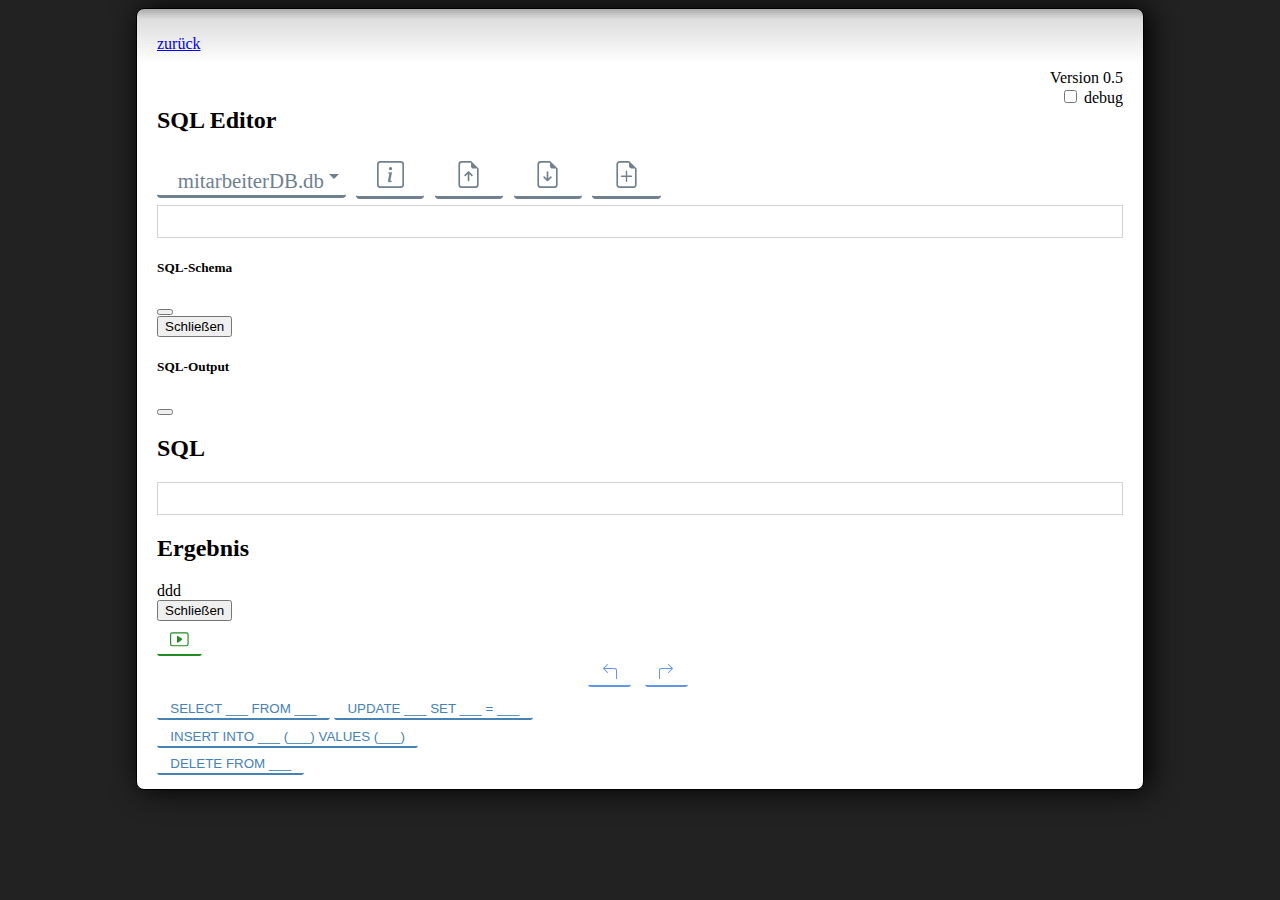
<file: sql-editor.html>
<!DOCTYPE html>

<html>

<head>
    <meta charset="utf8">

    <title>Online SQL - Testcode</title>
    <link href="https://cdn.jsdelivr.net/npm/bootstrap@5.0.0-beta2/dist/css/bootstrap.min.css" rel="stylesheet"
        integrity="sha384-BmbxuPwQa2lc/FVzBcNJ7UAyJxM6wuqIj61tLrc4wSX0szH/Ev+nYRRuWlolflfl" crossorigin="anonymous">
    <link rel="stylesheet" href="css/index.css">
</head>

<body>
    <p><a href="./index.html">zurück</a></p>
    <span id="codeVersion" style="font-size: 1em; float: right;"> Version </span><br>
    <span style="float: right;"><input id="displayDebug" type="checkbox"> <label for="displayDebug">debug</label></span>
    <h2> SQL Editor</h2>

    <!-- database handling -->
    <div class="row">
        <div class="col">
            <div class="dbHandlingMenu">
                <select id="selDbChooser">
                    <option value="init">Datenbank</option>
                </select>

                <button id="btnDbInfo" class="btnDbInfo" data-toggle="tooltip" data-placement="top"
                    title="Database Info" data-toggle="modal" data-bs-toggle="modal" data-bs-target="#dbInfoModal">
                    <svg xmlns="http://www.w3.org/2000/svg" width="1.3em" height="1.3em" fill="currentColor"
                        class="bi bi-info-square" viewBox="0 0 16 16">
                        <path
                            d="M14 1a1 1 0 0 1 1 1v12a1 1 0 0 1-1 1H2a1 1 0 0 1-1-1V2a1 1 0 0 1 1-1h12zM2 0a2 2 0 0 0-2 2v12a2 2 0 0 0 2 2h12a2 2 0 0 0 2-2V2a2 2 0 0 0-2-2H2z" />
                        <path
                            d="M8.93 6.588l-2.29.287-.082.38.45.083c.294.07.352.176.288.469l-.738 3.468c-.194.897.105 1.319.808 1.319.545 0 1.178-.252 1.465-.598l.088-.416c-.2.176-.492.246-.686.246-.275 0-.375-.193-.304-.533L8.93 6.588zM9 4.5a1 1 0 1 1-2 0 1 1 0 0 1 2 0z" />
                    </svg>
                </button>
                <label for="fileDbUpload" class="fileUpload" data-toggle="tooltip" data-placement="top"
                    title="Upload Database">
                    <svg xmlns="http://www.w3.org/2000/svg" width="1.3em" height="1.3em" fill="currentColor"
                        class="bi bi-file-earmark-arrow-up" viewBox="0 0 16 16">
                        <path
                            d="M8.5 11.5a.5.5 0 0 1-1 0V7.707L6.354 8.854a.5.5 0 1 1-.708-.708l2-2a.5.5 0 0 1 .708 0l2 2a.5.5 0 0 1-.708.708L8.5 7.707V11.5z" />
                        <path
                            d="M14 14V4.5L9.5 0H4a2 2 0 0 0-2 2v12a2 2 0 0 0 2 2h8a2 2 0 0 0 2-2zM9.5 3A1.5 1.5 0 0 0 11 4.5h2V14a1 1 0 0 1-1 1H4a1 1 0 0 1-1-1V2a1 1 0 0 1 1-1h5.5v2z" />
                    </svg>
                </label>
                <input id="fileDbUpload" type="file" />
                <button id="btnDbDownload" class="btnDbDownload" data-toggle="tooltip" data-placement="top"
                    title="Download Database">
                    <svg xmlns="http://www.w3.org/2000/svg" width="1.3em" height="1.3em" fill="currentColor"
                        class="bi bi-file-earmark-arrow-down" viewBox="0 0 16 16">
                        <path
                            d="M8.5 6.5a.5.5 0 0 0-1 0v3.793L6.354 9.146a.5.5 0 1 0-.708.708l2 2a.5.5 0 0 0 .708 0l2-2a.5.5 0 0 0-.708-.708L8.5 10.293V6.5z" />
                        <path
                            d="M14 14V4.5L9.5 0H4a2 2 0 0 0-2 2v12a2 2 0 0 0 2 2h8a2 2 0 0 0 2-2zM9.5 3A1.5 1.5 0 0 0 11 4.5h2V14a1 1 0 0 1-1 1H4a1 1 0 0 1-1-1V2a1 1 0 0 1 1-1h5.5v2z" />
                    </svg>
                </button>
                <button id="btnDbNew" class="btnDbNew" data-toggle="tooltip" data-placement="top" title="New Database">
                    <svg xmlns="http://www.w3.org/2000/svg" xmlns:xlink="http://www.w3.org/1999/xlink" width="1.3em"
                        height="1.3em" fill="currentColor" viewBox="0,0,12,16">
                        <g transform="translate(-294,-191.02041)">
                            <g data-paper-data="{&quot;isPaintingLayer&quot;:true}" fill="slategrey" fill-rule="nonzero"
                                stroke="none" stroke-width="1" stroke-linecap="butt" stroke-linejoin="miter"
                                stroke-miterlimit="10" stroke-dasharray="" stroke-dashoffset="0"
                                style="mix-blend-mode: normal"></g>
                            <path
                                d="M300,196.61224c0.23388,0 0.42347,0.18959 0.42347,0.42347v2.54082h2.54082c0.23388,0 0.42347,0.18959 0.42347,0.42347c0,0.23388 -0.18959,0.42347 -0.42347,0.42347h-2.54082v2.54082c0,0.23388 -0.18959,0.42347 -0.42347,0.42347c-0.23388,0 -0.42347,-0.18959 -0.42347,-0.42347v-2.54082h-2.54082c-0.23388,0 -0.42347,-0.18959 -0.42347,-0.42347c0,-0.23388 0.18959,-0.42347 0.42347,-0.42347h2.54082v-2.54082c0,-0.23388 0.18959,-0.42347 0.42347,-0.42347z" />
                            <path
                                d="M304,207.02041h-8c-1.10457,0 -2,-0.89543 -2,-2v-12c0,-1.10457 0.89543,-2 2,-2h5.5l4.5,4.5v9.5c0,1.10457 -0.89543,2 -2,2zM301.5,192.02041h-5.5c-0.55228,0 -1,0.44772 -1,1v12c0,0.55228 0.44772,1 1,1h8c0.55228,0 1,-0.44772 1,-1v-9.5h-2c-0.82843,0 -1.5,-0.67157 -1.5,-1.5z" />
                        </g>
                    </svg>
                </button>
            </div>
        </div>
    </div>


    <!-- code area -->
    <div class="codeArea editor">
        <pre>
        <code>

        </code>
        </pre>
    </div>

    <!--- Modal SQL Schema -->
    <div class="modal fade" id="dbInfoModal" tabindex="-1" aria-labelledby="dbInfoModalLabel" aria-hidden="true">
        <div class="modal-dialog modal-fullscreen">
            <div class="modal-content">
                <div class="modal-header">
                    <h5 class="modal-title" id="exampleModalLabel">SQL-Schema</h5>
                    <button type="button" class="btn-close dbInfoModal" data-bs-dismiss="modal"
                        aria-label="Close"></button>
                </div>
                <div class="modal-body">

                    <div class="container">
                        <div class="schemaArea dbInfoModal">                    

                        </div>
                    </div>
                </div>
                <div class="modal-footer">
                    <button type="button" class="btn btn-secondary close dbInfoModal"
                        data-bs-dismiss="modal">Schließen</button>
                </div>
            </div>
        </div>
    </div>

    <!-- Modal SQL Result -->
    <div class="modal fade" id="resultModal" tabindex="-1" aria-labelledby="resultModalLabel" aria-hidden="true">
        <div class="modal-dialog modal-fullscreen">
            <div class="modal-content">
                <div class="modal-header">
                    <h5 class="modal-title" id="resultModalLabel">SQL-Output</h5>
                    <button type="button" class="btn-close resultModal" data-bs-dismiss="modal"
                        aria-label="Close"></button>
                </div>
                <div class="modal-body">

                    <div class="container">
                        <div class="row">
                            <div class="col">
                                <h2>SQL</h2>
                                <div class="codeArea resultModal">
                                    <pre><code></code></pre>
                                </div>
                                <h2>Ergebnis</h2>
                                <div class="resultArea resultModal">
                                    ddd
                                </div>
                            </div>
                        </div>
                    </div>
                </div>
                <div class="modal-footer">
                    <button type="button" class="btn btn-secondary close resultModal"
                        data-bs-dismiss="modal">Schließen</button>
                </div>
            </div>
        </div>
    </div>

    <!-- first row buttons main menu -->
    <div class="row buttonArea mainMenu">
        <div class="col leftMenu">
            <button class="btnRun" data-toggle="modal" data-bs-toggle="modal" data-bs-target="#resultModal">
                <svg xmlns="http://www.w3.org/2000/svg" width="1.4em" height="1.4em" fill="currentColor"
                    class="bi bi-play-btn" viewBox="0 0 16 16">
                    <path d="M6.79 5.093A.5.5 0 0 0 6 5.5v5a.5.5 0 0 0 .79.407l3.5-2.5a.5.5 0 0 0 0-.814l-3.5-2.5z" />
                    <path
                        d="M0 4a2 2 0 0 1 2-2h12a2 2 0 0 1 2 2v8a2 2 0 0 1-2 2H2a2 2 0 0 1-2-2V4zm15 0a1 1 0 0 0-1-1H2a1 1 0 0 0-1 1v8a1 1 0 0 0 1 1h12a1 1 0 0 0 1-1V4z" />
                </svg>
            </button>
        </div>

        <div class="col centerMenu">
            <button class="btnUndo ">
                <svg xmlns="http://www.w3.org/2000/svg" width="1.2em" height="1.2em" fill="currentColor"
                    class="bi bi-arrow-90deg-left" viewBox="0 0 16 16">
                    <path fill-rule="evenodd"
                        d="M1.146 4.854a.5.5 0 0 1 0-.708l4-4a.5.5 0 1 1 .708.708L2.707 4H12.5A2.5 2.5 0 0 1 15 6.5v8a.5.5 0 0 1-1 0v-8A1.5 1.5 0 0 0 12.5 5H2.707l3.147 3.146a.5.5 0 1 1-.708.708l-4-4z" />
                </svg>
            </button>
            <button class="btnRedo ">
                <svg xmlns="http://www.w3.org/2000/svg" width="1.2em" height="1.2em" fill="currentColor"
                    class="bi bi-arrow-90deg-right" viewBox="0 0 16 16">
                    <path fill-rule="evenodd"
                        d="M14.854 4.854a.5.5 0 0 0 0-.708l-4-4a.5.5 0 0 0-.708.708L13.293 4H3.5A2.5 2.5 0 0 0 1 6.5v8a.5.5 0 0 0 1 0v-8A1.5 1.5 0 0 1 3.5 5h9.793l-3.147 3.146a.5.5 0 0 0 .708.708l4-4z" />
                </svg>
            </button>
        </div>

        <div class="col rightMenu">
            <button class="btnAdd codeButton" style="display: none;">
                <svg xmlns="http://www.w3.org/2000/svg" width="1.2em" height="1.2em" fill="currentColor"
                    class="bi bi-plus-square" viewBox="0 0 16 16">
                    <path
                        d="M14 1a1 1 0 0 1 1 1v12a1 1 0 0 1-1 1H2a1 1 0 0 1-1-1V2a1 1 0 0 1 1-1h12zM2 0a2 2 0 0 0-2 2v12a2 2 0 0 0 2 2h12a2 2 0 0 0 2-2V2a2 2 0 0 0-2-2H2z" />
                    <path
                        d="M8 4a.5.5 0 0 1 .5.5v3h3a.5.5 0 0 1 0 1h-3v3a.5.5 0 0 1-1 0v-3h-3a.5.5 0 0 1 0-1h3v-3A.5.5 0 0 1 8 4z" />
                </svg>
            </button>
            <button class="btnDelete codeButton" style="display: none;">
                <svg xmlns="http://www.w3.org/2000/svg" width="1.2em" height="1.2em" fill="currentColor"
                    class="bi bi-backspace" viewBox="0 0 16 16">
                    <path
                        d="M5.83 5.146a.5.5 0 0 0 0 .708L7.975 8l-2.147 2.146a.5.5 0 0 0 .707.708l2.147-2.147 2.146 2.147a.5.5 0 0 0 .707-.708L9.39 8l2.146-2.146a.5.5 0 0 0-.707-.708L8.683 7.293 6.536 5.146a.5.5 0 0 0-.707 0z" />
                    <path
                        d="M13.683 1a2 2 0 0 1 2 2v10a2 2 0 0 1-2 2h-7.08a2 2 0 0 1-1.519-.698L.241 8.65a1 1 0 0 1 0-1.302L5.084 1.7A2 2 0 0 1 6.603 1h7.08zm-7.08 1a1 1 0 0 0-.76.35L1 8l4.844 5.65a1 1 0 0 0 .759.35h7.08a1 1 0 0 0 1-1V3a1 1 0 0 0-1-1h-7.08z" />
                </svg></button>
        </div>

    </div>

    <!-- button area for code components -->
    <div class="buttonArea codeComponents">





    </div>
    <div id="debug-area">
        <h4 style="margin-top: 20px;">
            Debug:
        </h4>
        <input id="checkDisplayAllCodeComponents" type="checkbox"> <label for="checkDisplayAllCodeComponents">display
            all
            code components</label>
        <p>
            <button class="btnCode-copycodefrom">copy code FROM codeArea</button>
            <button class="btnCode-copycodeto">copy code TO codeArea</button>
            <button class="btnCode-getSqlString">get SQL string</button>
            <button class="btnCode-execSql">exec SQL</button>
        </p>
        <p>
            <button class="btnCode-parent">.parent()</button>
            <button class="btnCode-closest1">.closest(".parent") </button>
            <button class="btnCode-closest2">.closest(".inputFields") </button>
            <button class="btnCode-find1">.find(".parent")</button>
            <button class="btnCode-remove">remove</button>
        </p>


        <textarea id="jquery-code" name="jquery-code" rows="2" style="width: 100%;"></textarea>

        <div id="debug" style="">

        </div>
    </div>

    <script src="https://cdnjs.cloudflare.com/ajax/libs/jquery/3.5.1/jquery.min.js">
    </script>

    <script src="https://cdn.jsdelivr.net/npm/bootstrap@5.0.0-beta2/dist/js/bootstrap.bundle.min.js"
        integrity="sha384-b5kHyXgcpbZJO/tY9Ul7kGkf1S0CWuKcCD38l8YkeH8z8QjE0GmW1gYU5S9FOnJ0" crossorigin="anonymous">
        </script>

    <script src="dist/sql-wasm.js"></script>

    <script type="text/javascript" src="js/sql-editor.js"></script>


</body>

</html>
</file>
<file: css/index.css>
html {
    background: #222;
    margin: auto;
    width: 80%;
}

body {
    background: linear-gradient(#aaa 0, #ddd 10px, #fff 55px);
    border: 1px solid black;
    padding: 10px 20px;
    box-shadow: 5px 0px 30px #000;
    border-radius: 8px;
}

h1 {
    color: #222;
    margin: 0 0 30px;
}

.button {
    color: #333;
    background: linear-gradient(#eee, #ddd);
    border: 1px solid #222;
    border-radius: 3px;
    padding: 7px;
    margin-right: 5px;
    transition: .3s;
    font-family: ubuntu, sans-serif;
    font-size: 1em;
}

.button:active {
    background: linear-gradient(#ddd, #eee);
}

.button:hover,
.button:focus {
    box-shadow: 0 0 2px #222;
}

#execute {
    margin-top: 5px;
    min-width: 100px;
}

.error {
    color: red;
    transition: .5s;
    overflow: hidden;
}

#output {
    overflow: auto;
}

table {
    width: auto;
    margin: auto;
    border: 1px solid black;
    border-collapse: collapse;
    margin-bottom: 10px;
}

th,
td {
    border: 1px solid #777;
}

footer {
    font-size: .8em;
    color: #222;
}

.buttonArea {
    margin-top: 5px;
    font-family: monospace;
    font-size: 1.3em;
}

.mainMenu.leftMenu {
    text-align: left;
}

div.col.centerMenu {
    text-align: center;
}

.mainMenu .rightMenu {
    text-align: right;
}

.buttonArea button,
.buttonArea input {
    display: inline-block;
    padding: 0.35em 1.0em 0.15em;
    border: 0;
    margin: 0 0.3em 0.3em 0;
    border-radius: 0.18em;
    box-sizing: border-box;
    text-decoration: none;
    text-align: center;
    transition: all 0.2s;
    background-color: #fff;
}

.buttonArea input {
    width: 5em;
}

.buttonArea select,
.dbHandlingMenu select {
    appearance: none;
    -webkit-appearance: button;
    -moz-appearance: button;
    border: none;
    border-radius: 0.18em;
    padding: 0.35em 1.0em 0.15em;
    margin: 0 0.3em 0.3em 0;
    font-family: inherit;
    font-size: inherit;
    cursor: inherit;
    line-height: inherit;
    background-repeat: no-repeat;
    background-position-x: 100%;
    background-position-y: 0.1em;
    box-sizing: border-box;
    cursor: pointer;
    background-color: #fff;
    outline: none;
    width: min-content;
}

.dbHandlingMenu select {
    background-image: url("data:image/svg+xml;utf8,<svg fill='slategrey' height='24' viewBox='0 0 24 24' width='24' xmlns='http://www.w3.org/2000/svg'><path d='M7 10l5 5 5-5z'/><path d='M0 0h24v24H0z' fill='none'/></svg>");
    border-bottom: 0.15em solid slategrey;
    font-size: 1.3rem;
    color: slategrey;
}

.dbHandlingMenu input[type="file"] {
    display: none;
}

.dbHandlingMenu button.btnDbInfo,
.dbHandlingMenu .fileUpload,
.dbHandlingMenu button.btnDbDownload,
.dbHandlingMenu button.btnDbNew {
    display: inline-block;
    padding: 0.35em 1.0em 0.15em;
    border: 0;
    margin: 0 0.3em 0.3em 0;
    border-radius: 0.18em;
    box-sizing: border-box;
    cursor: pointer;
    border-bottom: 0.15em solid slategrey;
    background-color: #fff;
    color: slategrey;
    font-size: 1.3rem;
}

.dbHandlingMenu button.btnDbInfo:hover,
.dbHandlingMenu .fileUpload:hover,
.dbHandlingMenu button.btnDbDownload:hover,
.dbHandlingMenu select:hover,
.dbHandlingMenu button.btnDbNew:hover {
    background-color: aliceblue;
}


/* Gilt nur für Chrome, nötig um den Pfeil im Dropdown hinzubekommen */

@media screen and (-webkit-min-device-pixel-ratio:0) and (min-resolution:.001dpcm) {
    .buttonArea select,
    .dbHandlingMenu select {
        appearance: none;
    }
}

.buttonArea select::-ms-expand {
    display: none;
}

.buttonArea select:invalid,
.buttonArea select.sqlSelect:invalid,
.buttonArea select.sqlWhere:invalid {
    color: gray;
}

.buttonArea select:hover,
.buttonArea button:hover {
    background-color: aliceblue;
}

.buttonArea input:focus {
    outline: none;
    background-color: aliceblue;
}


/* Unterstreichung der Befehle */

.buttonArea .sqlSelect,
.buttonArea .sqlGroup,
.buttonArea .sqlJoin,
.buttonArea .sqlOrder,
.buttonArea .sqlDelete,
.buttonArea .sqlUpdate,
.buttonArea .sqlInsert {
    display: inline-block;
    border-bottom: 0.15em solid steelblue;
}

.buttonArea button.sqlSelect,
.buttonArea button.sqlGroup,
.buttonArea button.sqlJoin,
.buttonArea button.sqlOrder,
.buttonArea button.sqlWhere,
.buttonArea button.sqlDelete,
.buttonArea button.sqlUpdate,
.buttonArea button.sqlInsert {
    border-bottom: 0.15em solid steelblue;
}


/* Code Coloring & Befehlsfarben*/

.codeArea .synSQL,
.buttonArea .synSQL {
    color: steelblue;
}

.buttonArea select.synSQL {
    background-image: url("data:image/svg+xml;utf8,<svg fill='steelblue' height='24' viewBox='0 0 24 24' width='24' xmlns='http://www.w3.org/2000/svg'><path d='M7 10l5 5 5-5z'/><path d='M0 0h24v24H0z' fill='none'/></svg>");
}

.codeArea .synTables,
.buttonArea .synTables {
    color: cadetblue;
}

.buttonArea select.synTables {
    background-image: url("data:image/svg+xml;utf8,<svg fill='cadetblue' height='24' viewBox='0 0 24 24' width='24' xmlns='http://www.w3.org/2000/svg'><path d='M7 10l5 5 5-5z'/><path d='M0 0h24v24H0z' fill='none'/></svg>");
}

.codeArea .synColumns,
.buttonArea .synColumns {
    color: tomato;
}

.buttonArea select.synColumns {
    background-image: url("data:image/svg+xml;utf8,<svg fill='tomato' height='24' viewBox='0 0 24 24' width='24' xmlns='http://www.w3.org/2000/svg'><path d='M7 10l5 5 5-5z'/><path d='M0 0h24v24H0z' fill='none'/></svg>");
}

.codeArea .synOperators,
.buttonArea .synOperators {
    color: goldenrod;
}

.buttonArea select.synOperators {
    background-image: url("data:image/svg+xml;utf8,<svg fill='goldenrod' height='24' viewBox='0 0 24 24' width='24' xmlns='http://www.w3.org/2000/svg'><path d='M7 10l5 5 5-5z'/><path d='M0 0h24v24H0z' fill='none'/></svg>");
}

.codeArea .synBrackets,
.buttonArea .synBrackets {
    color: indigo;
}

.buttonArea select.synBrackets {
    background-image: url("data:image/svg+xml;utf8,<svg fill='indigo' height='24' viewBox='0 0 24 24' width='24' xmlns='http://www.w3.org/2000/svg'><path d='M7 10l5 5 5-5z'/><path d='M0 0h24v24H0z' fill='none'/></svg>");
}

.codeArea .synValues,
.buttonArea .synValues {
    color: orchid;
}

.buttonArea select.synValues {
    background-image: url("data:image/svg+xml;utf8,<svg fill='orchid' height='24' viewBox='0 0 24 24' width='24' xmlns='http://www.w3.org/2000/svg'><path d='M7 10l5 5 5-5z'/><path d='M0 0h24v24H0z' fill='none'/></svg>");
}


/* Löschen, Hinzufügen, Run Button*/

.buttonArea button.btnDelete {
    color: orangered;
    border-bottom: 0.15em solid orangered;
}

.buttonArea button.btnAdd {
    color: forestgreen;
    border-bottom: 0.15em solid forestgreen;
}

.buttonArea button.btnRun {
    color: forestgreen;
    border-bottom: 0.15em solid forestgreen;
}

.buttonArea button.btnUndo,
.buttonArea button.btnRedo {
    color: cornflowerblue;
    border-bottom: 0.15em solid cornflowerblue;
}


/* Linenumbers */

.codeArea {
    font-family: monospace;
    font-size: 1.3em;
    border: 1px solid lightgrey;
}

code {
    font-family: monospace;
}

pre {
    font-family: monospace;
    background-color: #fff;
    margin: 0.4em auto;
    padding: 0.5em;
    border-radius: 0.25em;
    line-height: 0;
    counter-reset: line;
    white-space: pre-line;
}

pre span.codeline .active span span {
    background-color: lightblue;
}

pre span.codeline {
    display: block;
    line-height: 1.5rem;
}

pre span.codeline span:first {
    padding-left: 2em;
}

pre span.codeline:before {
    counter-increment: line;
    content: counter(line);
    display: inline-block;
    border-right: 1px solid #ddd;
    padding: 0 0.5em;
    margin-right: 0.5em;
    color: #888;
}

#debug {
    border: 1px solid Gray;
}

.active {
    background-color: LightBlue;
}


/* debug area */

#debug-area {
    display: none;
}

.debug {
    color: red;
    border: 2px solid red;
}
</file>
<file: css/sql-editor-2.css>
/* NEW */

.codeComponentsScrolldots{
    text-align: center;
}
.codeComponentsScrolldots a:not([href]){
    color: lightgray;
    text-decoration: none;
    padding: 0.2em;
}
.codeComponentsScrolldots a:not([href]).activeDot{
    color:slategrey;
}

#headerSql {
    display: inline-block;
}

.outputArea {
    height: 80vh;
    overflow-y: scroll;
}

/* Hide scrollbar for Chrome, Safari and Opera */
.buttonArea.codeComponents::-webkit-scrollbar {
    display: none;
}
  
/* Hide scrollbar for IE, Edge and Firefox */
.buttonArea.codeComponents {
    -ms-overflow-style: none;  /* IE and Edge */
    scrollbar-width: none;  /* Firefox */
}

/* old */

body {
    padding: 10px 20px;
}

h1 {
    color: #222;
    margin: 0 0 30px;
}

.button {
    color: #333;
    background: linear-gradient(#eee, #ddd);
    border: 1px solid #222;
    border-radius: 3px;
    padding: 7px;
    margin-right: 5px;
    transition: .3s;
    font-family: ubuntu, sans-serif;
    font-size: 1em;
}

.button:active {
    background: linear-gradient(#ddd, #eee);
}

.button:hover,
.button:focus {
    box-shadow: 0 0 2px #222;
}

#execute {
    margin-top: 5px;
    min-width: 100px;
}

.error {
    color: red;
    transition: .5s;
    overflow: hidden;
}

#output {
    overflow: auto;
}

table {
    width: auto;
    margin: auto;
    border: 1px solid black;
    border-collapse: collapse;
    margin-bottom: 10px;
}

th,
td {
    border: 1px solid #777;
}

footer {
    font-size: .8em;
    color: #222;
}

.buttonArea {
    margin-top: 5px;
    font-family: monospace;
    font-size: 1.3em;
}

.mainMenu.leftMenu {
    text-align: left;
}

div.col.centerMenu {
    text-align: center;
}

.mainMenu .rightMenu {
    text-align: right;
}

.buttonArea button,
.buttonArea input {
    display: inline-block;
    padding: 0.35em 1.0em 0.15em;
    border: 0;
    margin: 0 0.3em 0.3em 0;
    border-radius: 0.18em;
    box-sizing: border-box;
    text-decoration: none;
    text-align: center;
    transition: all 0.2s;
    background-color: #fff;
}

.buttonArea input {
    width: 5em;
}

.dbHandlingMenu {
    display: inline-block;
    width: 100%;
}

.buttonArea select,
.dbHandlingMenu select {
    appearance: none;
    -webkit-appearance: button;
    -moz-appearance: button;
    border: none;
    border-radius: 0.18em;
    padding: 0.35em 1.0em 0.15em;
    margin: 0 0.3em 0.3em 0;
    font-family: inherit;
    font-size: inherit;
    cursor: inherit;
    line-height: inherit;
    background-repeat: no-repeat;
    background-position-x: 100%;
    background-position-y: 0.1em;
    box-sizing: border-box;
    cursor: pointer;
    background-color: #fff;
    outline: none;
    width: min-content;
}

.dbHandlingMenu select {
    background-image: url("data:image/svg+xml;utf8,<svg fill='slategrey' height='24' viewBox='0 0 24 24' width='24' xmlns='http://www.w3.org/2000/svg'><path d='M7 10l5 5 5-5z'/><path d='M0 0h24v24H0z' fill='none'/></svg>");
    border-bottom: 0.15em solid slategrey;
    font-size: 1.3rem;
    color: slategrey;
}

.dbHandlingMenu input[type="file"] {
    display: none;
}

.dbHandlingMenu button.btnHamburgerNav{
    float: right;
}


.dbHandlingMenu button.btnDbInfo,
.dbHandlingMenu label.fileUpload,
.dbHandlingMenu button.btnDbDownload,
.dbHandlingMenu button.btnDbNew,
.dbHandlingMenu button.btnHamburgerNav {
    display: inline-block;
    padding: 0.35em 1.0em 0.15em;
    border: 0;
    margin: 0 0.3em 0.3em 0;
    border-radius: 0.18em;
    box-sizing: border-box;
    cursor: pointer;
    border-bottom: 0.15em solid slategrey;
    background-color: #fff;
    color: slategrey;
    font-size: 1.3rem;
}


.dbHandlingMenu .hamburgerNav button.btnDbInfo,
.dbHandlingMenu .hamburgerNav label.fileUpload,
.dbHandlingMenu .hamburgerNav button.btnDbDownload,
.dbHandlingMenu .hamburgerNav button.btnDbNew,
.dbHandlingMenu .hamburgerNav button.btnHamburgerNav {
    display: inline-block;
    padding: 0.35em 1.0em 0.15em;
    border: 0;
    margin: 0 0.3em 0.3em 0;
    border-radius: 0.18em;
    box-sizing: border-box;
    cursor: pointer;
    background-color: #fff;
    color: slategrey;
    font-size: 1em;
}

.dbHandlingMenu .hamburgerNav label.fileUpload{
    padding: 0;
    margin: 0;
}
.dbHandlingMenu .hamburgerNav .nav-link{
    color: slategrey;
}



.dbHandlingMenu button.btnDbInfo:hover,
.dbHandlingMenu label.fileUpload:hover,
.dbHandlingMenu button.btnDbDownload:hover,
.dbHandlingMenu select:hover,
.dbHandlingMenu button.btnDbNew:hover {
    background-color: aliceblue;
}

.dbHandlingMenu .hamburgerNav label.fileUpload:hover{
    background-color: #fff;
}


/* Gilt nur für Chrome, nötig um den Pfeil im Dropdown hinzubekommen */

@media screen and (-webkit-min-device-pixel-ratio:0) and (min-resolution:.001dpcm) {
    .buttonArea select,
    .dbHandlingMenu select {
        appearance: none;
    }
}

.buttonArea select::-ms-expand {
    display: none;
}

.buttonArea select:invalid,
.buttonArea select.sqlSelect:invalid,
.buttonArea select.sqlWhere:invalid {
    color: gray;
}

.buttonArea select:hover,
.buttonArea button:hover {
    background-color: aliceblue;
}

.buttonArea input:focus {
    outline: none;
    background-color: aliceblue;
}


/* Unterstreichung der Befehle */

.buttonArea .sqlSelect,
.buttonArea .sqlGroup,
.buttonArea .sqlJoin,
.buttonArea .sqlOrder,
.buttonArea .sqlDelete,
.buttonArea .sqlUpdate,
.buttonArea .sqlInsert {
    display: inline-block;
    border-bottom: 0.15em solid steelblue;
}

.buttonArea button.sqlSelect,
.buttonArea button.sqlGroup,
.buttonArea button.sqlJoin,
.buttonArea button.sqlOrder,
.buttonArea button.sqlWhere,
.buttonArea button.sqlDelete,
.buttonArea button.sqlUpdate,
.buttonArea button.sqlInsert {
    border-bottom: 0.15em solid steelblue;
}


/* Code Coloring & Befehlsfarben*/

.codeArea .synSQL,
.buttonArea .synSQL {
    color: steelblue;
}

.buttonArea select.synSQL {
    background-image: url("data:image/svg+xml;utf8,<svg fill='steelblue' height='24' viewBox='0 0 24 24' width='24' xmlns='http://www.w3.org/2000/svg'><path d='M7 10l5 5 5-5z'/><path d='M0 0h24v24H0z' fill='none'/></svg>");
}

.codeArea .synTables,
.buttonArea .synTables {
    color: cadetblue;
}

.buttonArea select.synTables {
    background-image: url("data:image/svg+xml;utf8,<svg fill='cadetblue' height='24' viewBox='0 0 24 24' width='24' xmlns='http://www.w3.org/2000/svg'><path d='M7 10l5 5 5-5z'/><path d='M0 0h24v24H0z' fill='none'/></svg>");
}

.codeArea .synColumns,
.buttonArea .synColumns {
    color: tomato;
}

.buttonArea select.synColumns {
    background-image: url("data:image/svg+xml;utf8,<svg fill='tomato' height='24' viewBox='0 0 24 24' width='24' xmlns='http://www.w3.org/2000/svg'><path d='M7 10l5 5 5-5z'/><path d='M0 0h24v24H0z' fill='none'/></svg>");
}

.codeArea .synOperators,
.buttonArea .synOperators {
    color: goldenrod;
}

.buttonArea select.synOperators {
    background-image: url("data:image/svg+xml;utf8,<svg fill='goldenrod' height='24' viewBox='0 0 24 24' width='24' xmlns='http://www.w3.org/2000/svg'><path d='M7 10l5 5 5-5z'/><path d='M0 0h24v24H0z' fill='none'/></svg>");
}

.codeArea .synBrackets,
.buttonArea .synBrackets {
    color: indigo;
}

.buttonArea select.synBrackets {
    background-image: url("data:image/svg+xml;utf8,<svg fill='indigo' height='24' viewBox='0 0 24 24' width='24' xmlns='http://www.w3.org/2000/svg'><path d='M7 10l5 5 5-5z'/><path d='M0 0h24v24H0z' fill='none'/></svg>");
}

.codeArea .synValues,
.buttonArea .synValues {
    color: orchid;
}

.buttonArea select.synValues {
    background-image: url("data:image/svg+xml;utf8,<svg fill='orchid' height='24' viewBox='0 0 24 24' width='24' xmlns='http://www.w3.org/2000/svg'><path d='M7 10l5 5 5-5z'/><path d='M0 0h24v24H0z' fill='none'/></svg>");
}




/* Löschen, Hinzufügen, Run Button*/

.buttonArea button.btnDelete {
    color: orangered;
    border-bottom: 0.15em solid orangered;
}

.buttonArea button.btnAdd {
    color: forestgreen;
    border-bottom: 0.15em solid forestgreen;
}

.buttonArea button.btnRun,
.buttonArea button.btnRunMobile {
    color: forestgreen;
    border-bottom: 0.15em solid forestgreen;
}

.buttonArea button.btnUndo,
.buttonArea button.btnRedo {
    color: cornflowerblue;
    border-bottom: 0.15em solid cornflowerblue;
}


/* Linenumbers */

.codeArea {
    font-family: monospace;
    font-size: 1.3em;
    border: 1px solid lightgrey;
}

code {
    font-family: monospace;
}

pre {
    font-family: monospace;
    background-color: #fff;
    margin: 0.4em auto;
    padding: 0.5em;
    border-radius: 0.25em;
    line-height: 0;
    counter-reset: line;
    white-space: pre-line;
}

pre span.codeline .active span span {
    background-color: lightblue;
}

pre span.codeline {
    display: block;
    line-height: 1.5rem;
}

pre span.codeline span:first {
    padding-left: 2em;
}

@media (min-width: 768px) {  /* bootstrap md breakpoint */ 
    pre span.codeline:before {
        counter-increment: line;
        content: counter(line);
        display: inline-block;
        border-right: 1px solid #ddd;
        padding: 0 0.5em;
        margin-right: 0.5em;
        color: #888;
    }
}
@media (max-width: 768px) {  /* bootstrap md breakpoint */ 
    .buttonArea{
        overflow-x: auto;
        white-space: nowrap;
    }
}



#debug {
    border: 1px solid Gray;
}

.active {
    background-color: LightBlue;
}


/* debug area */

#debug-area {
    display: none;
}

.debug {
    color: red;
    border: 2px solid red;
}
</file>
